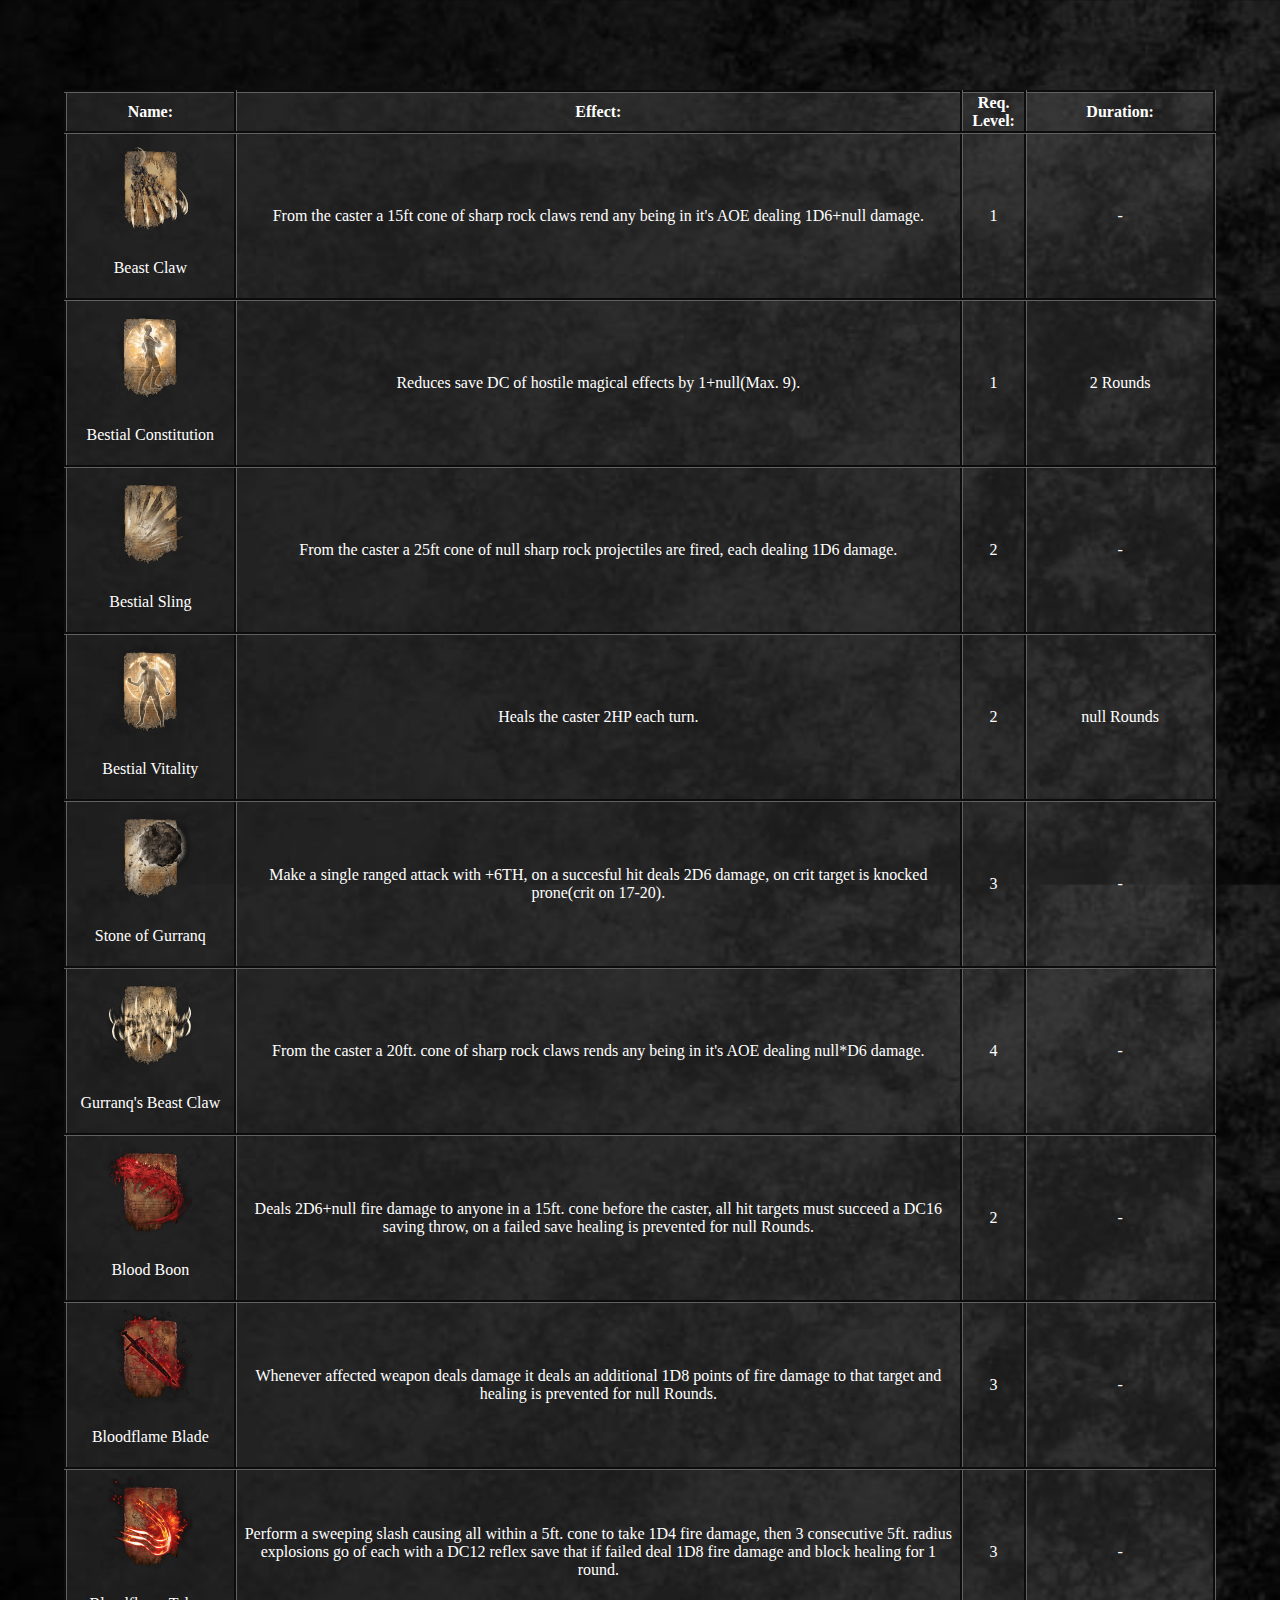
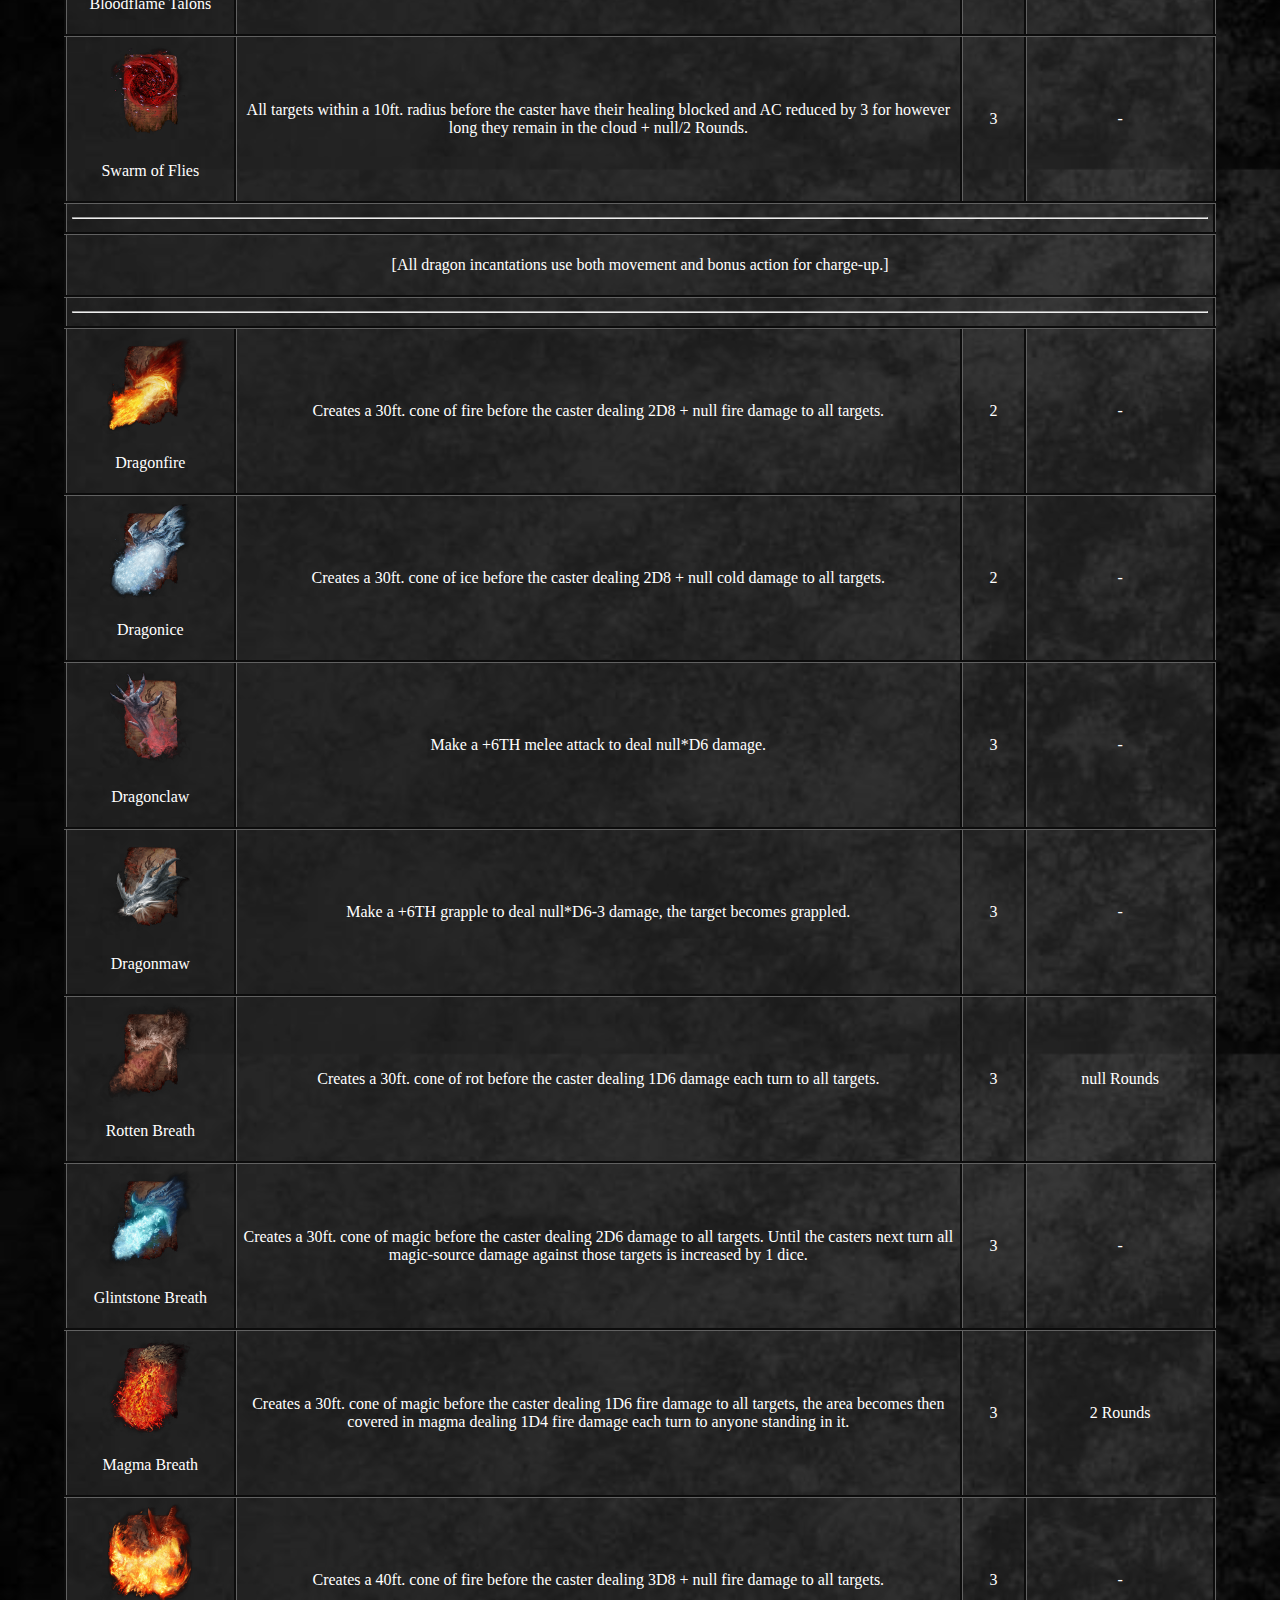
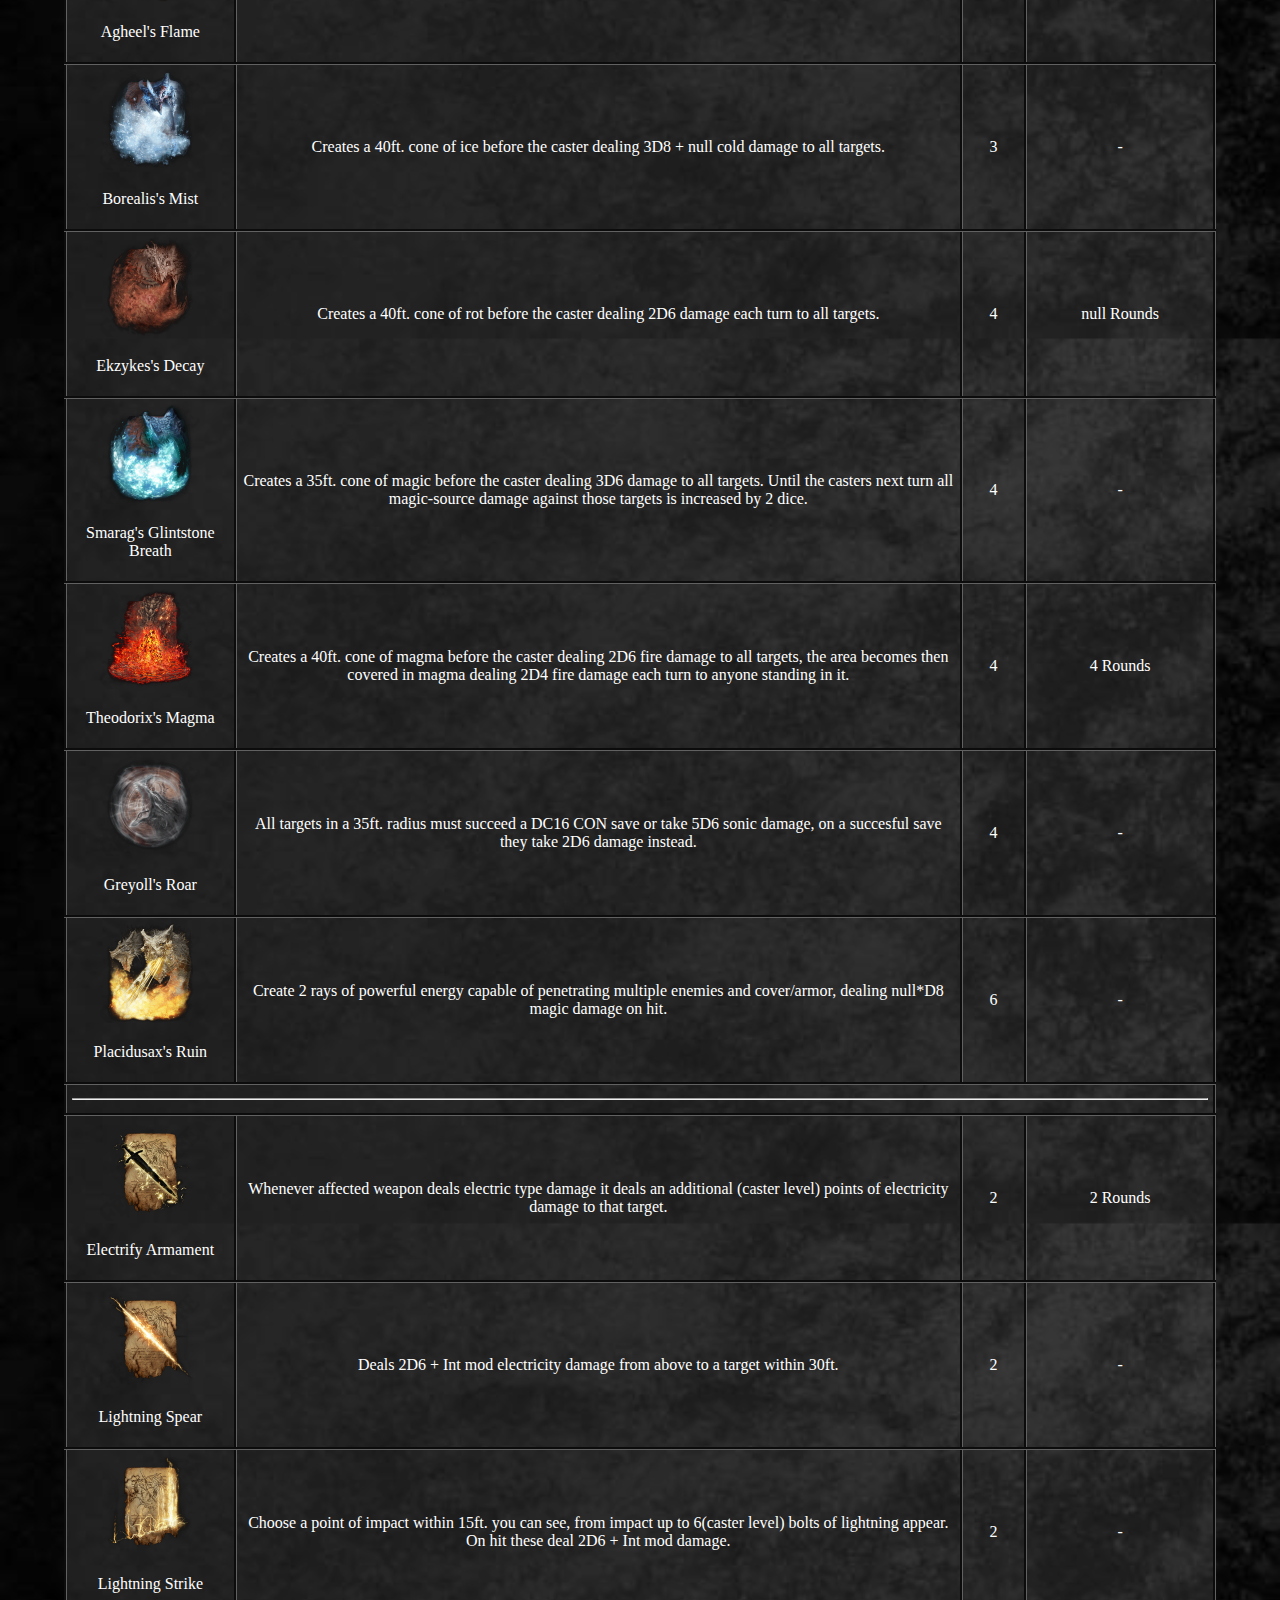
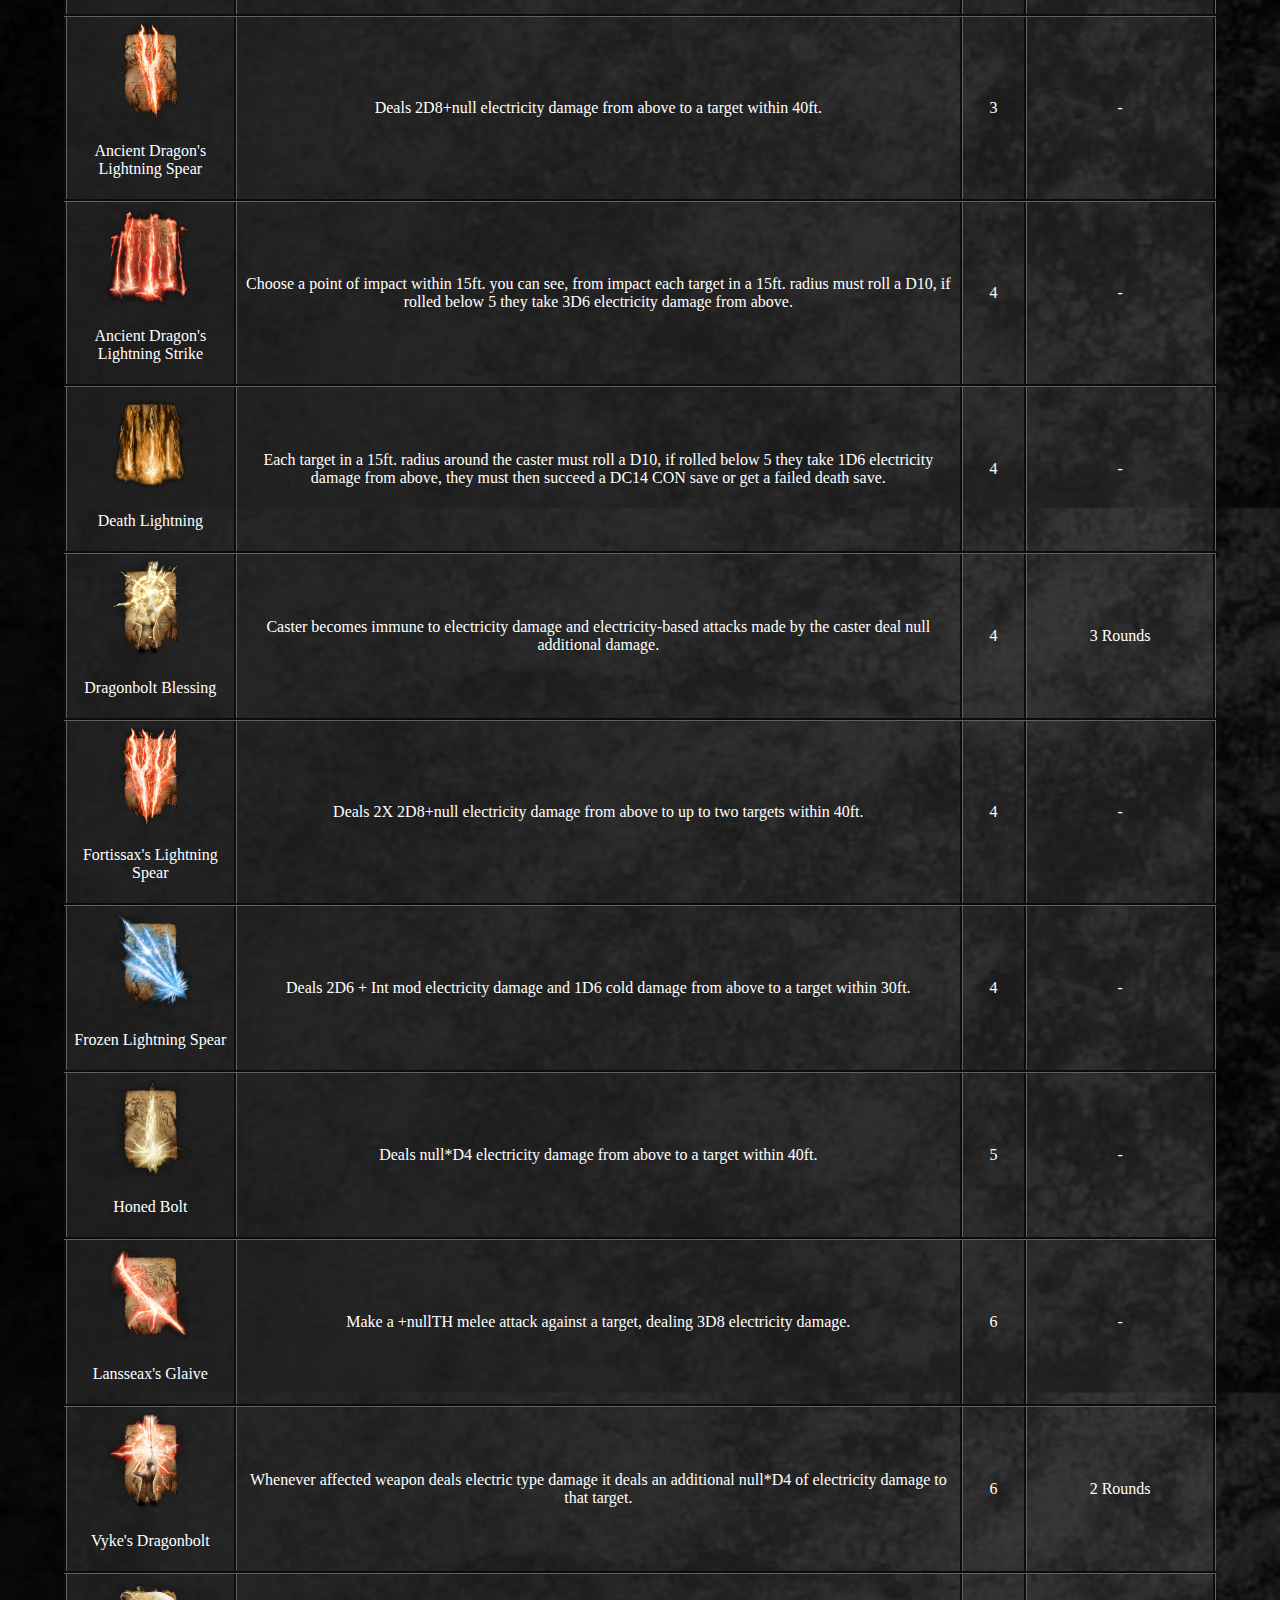
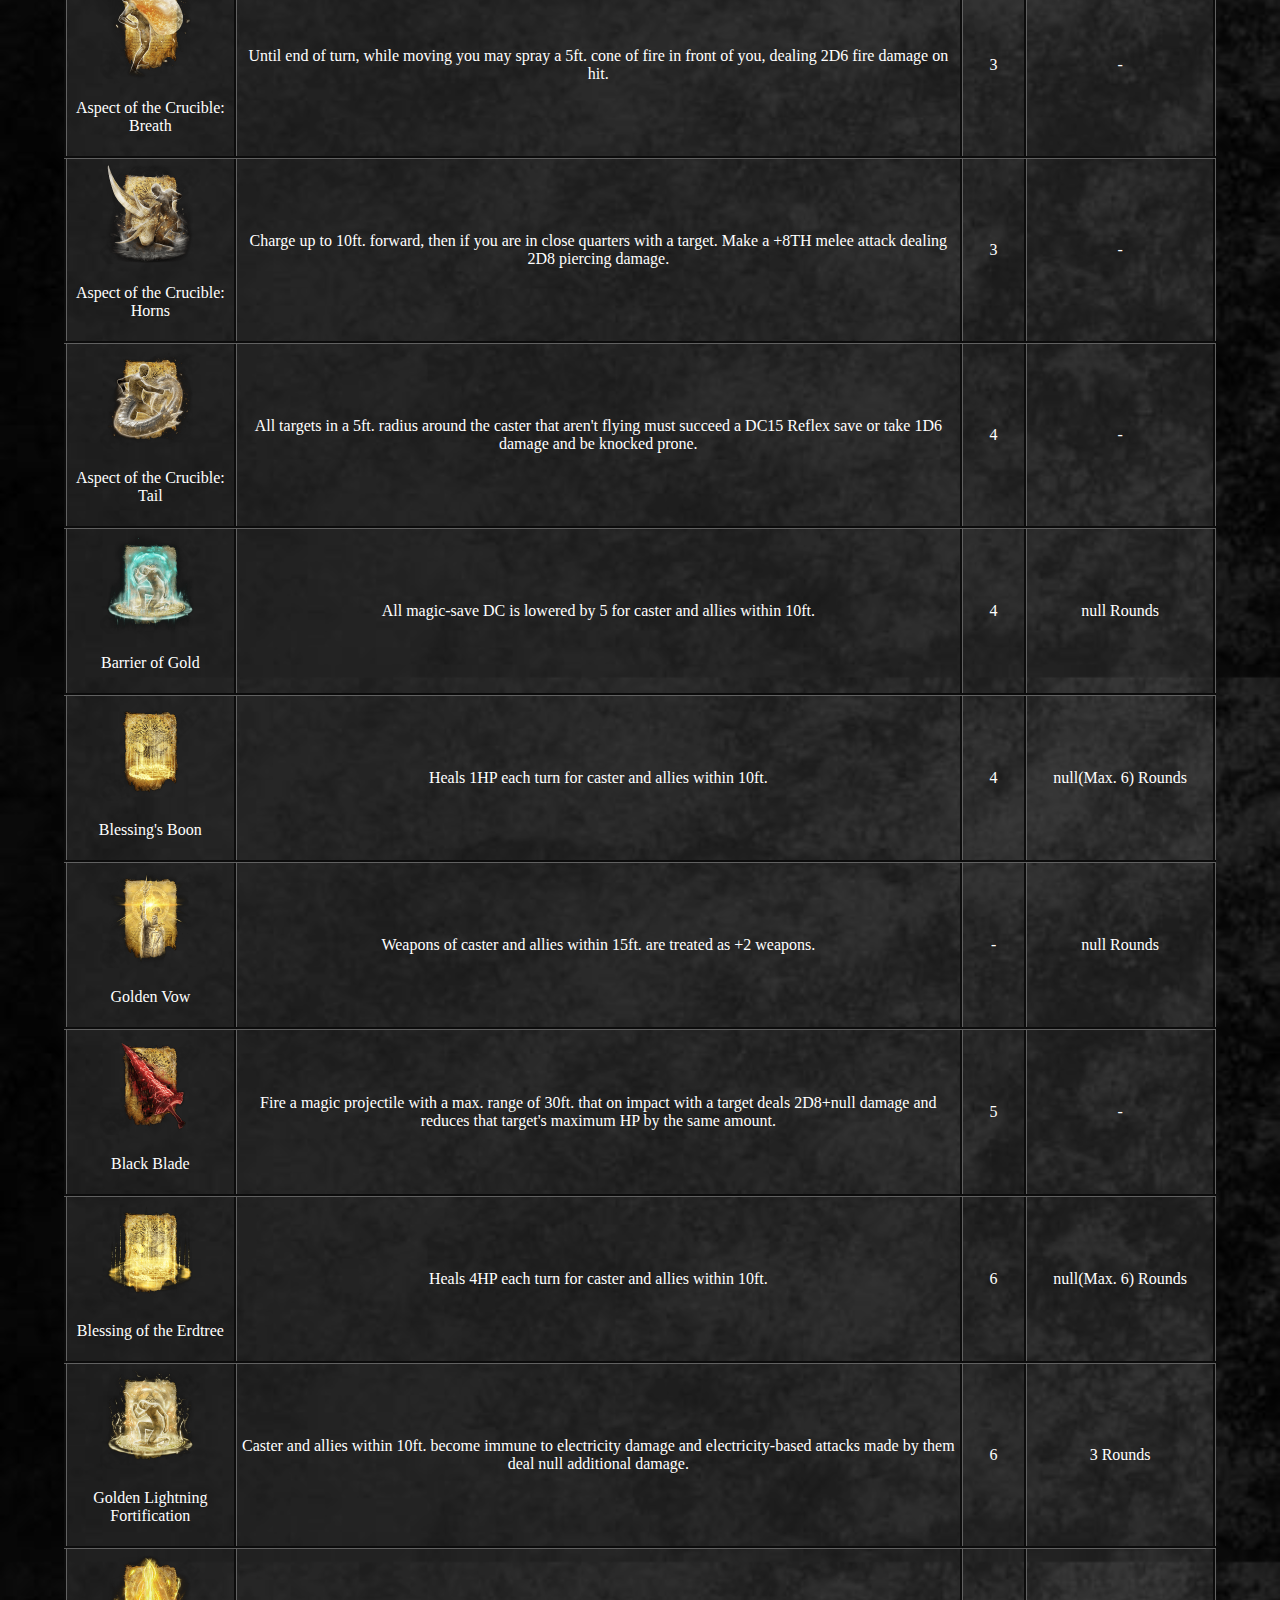
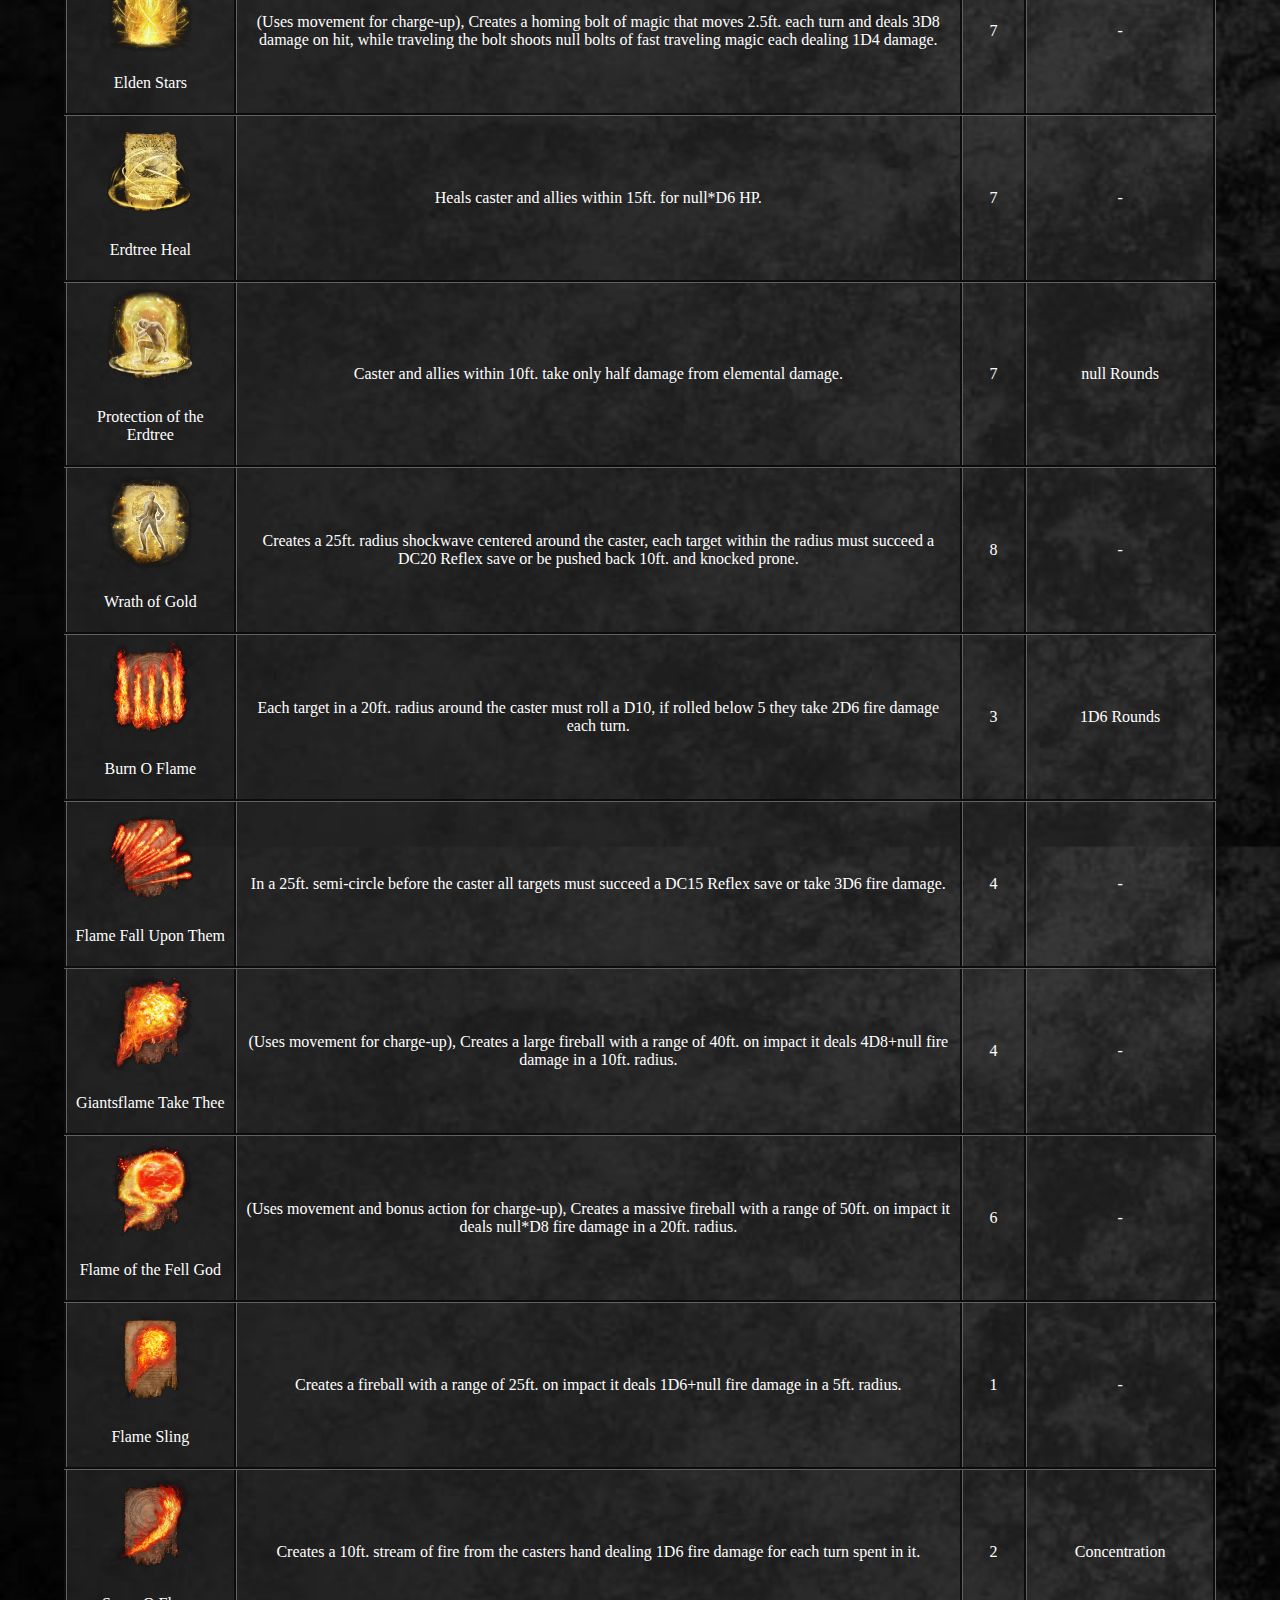
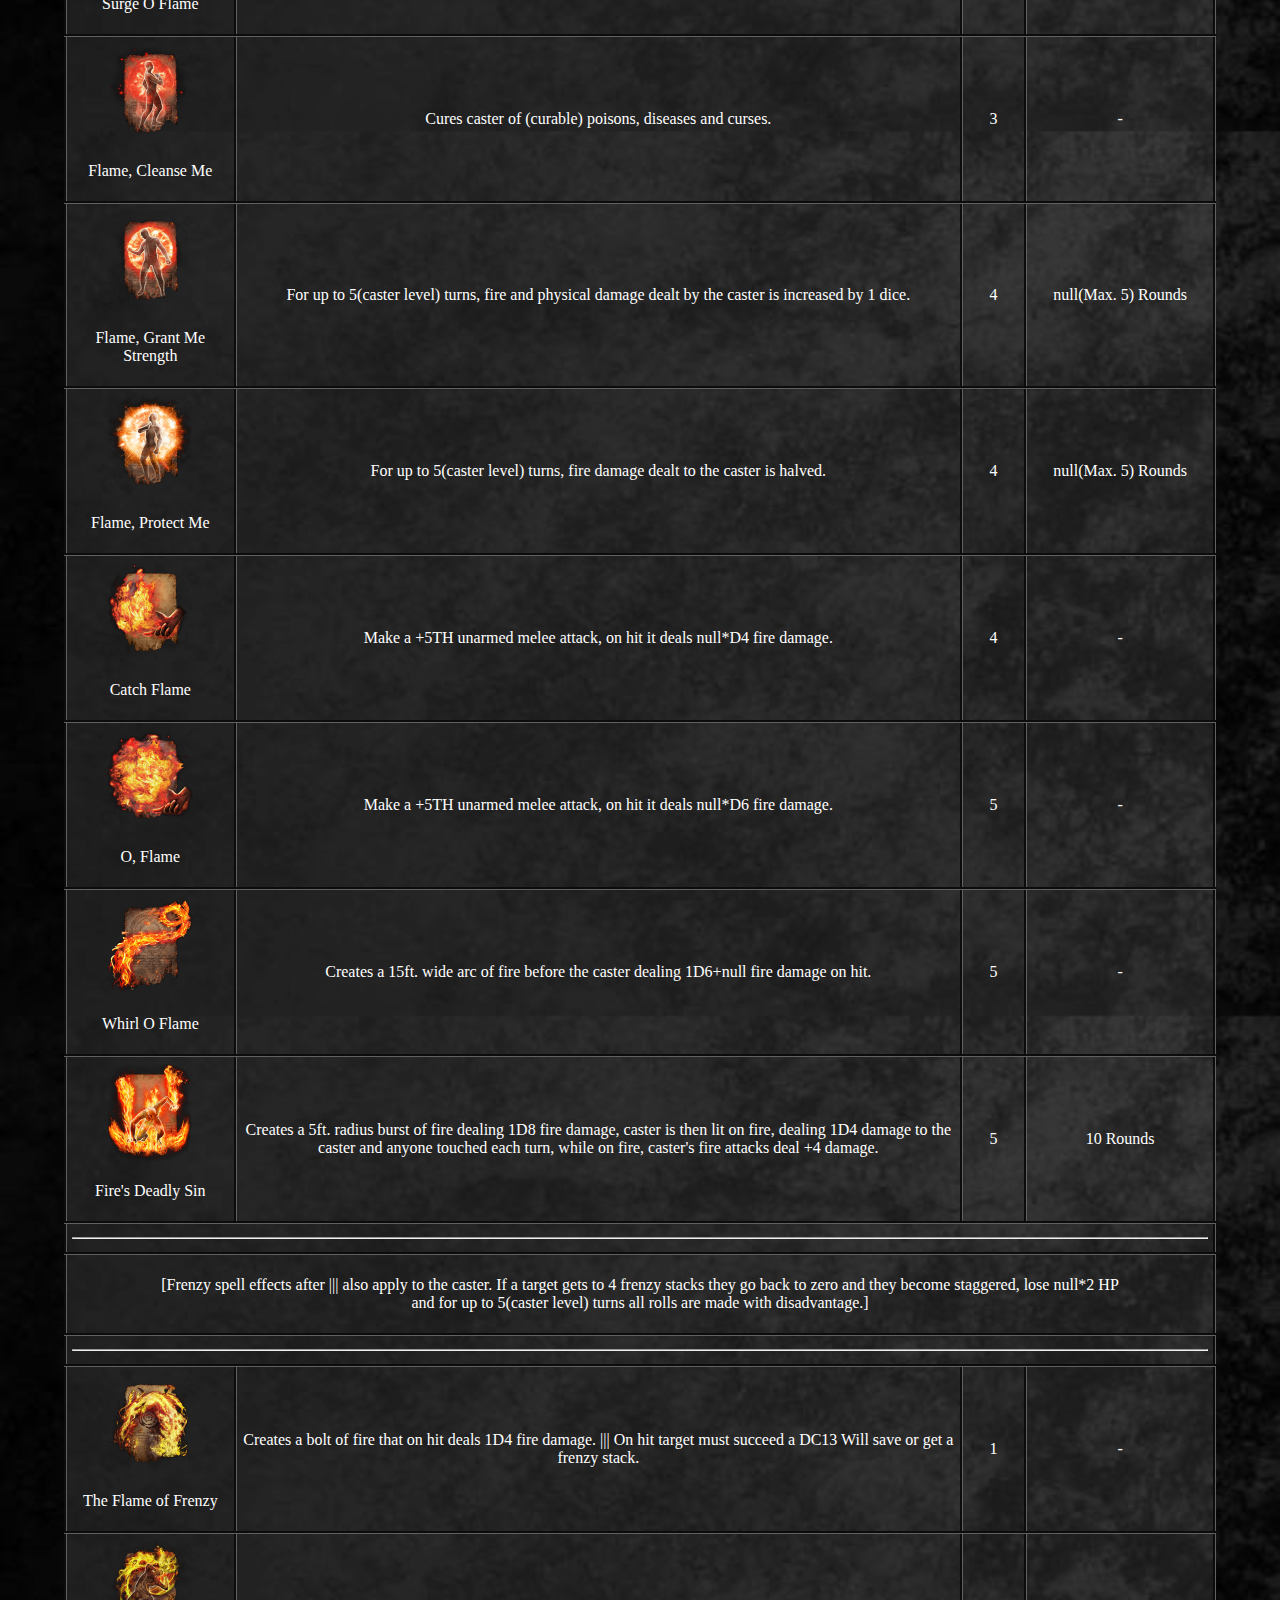
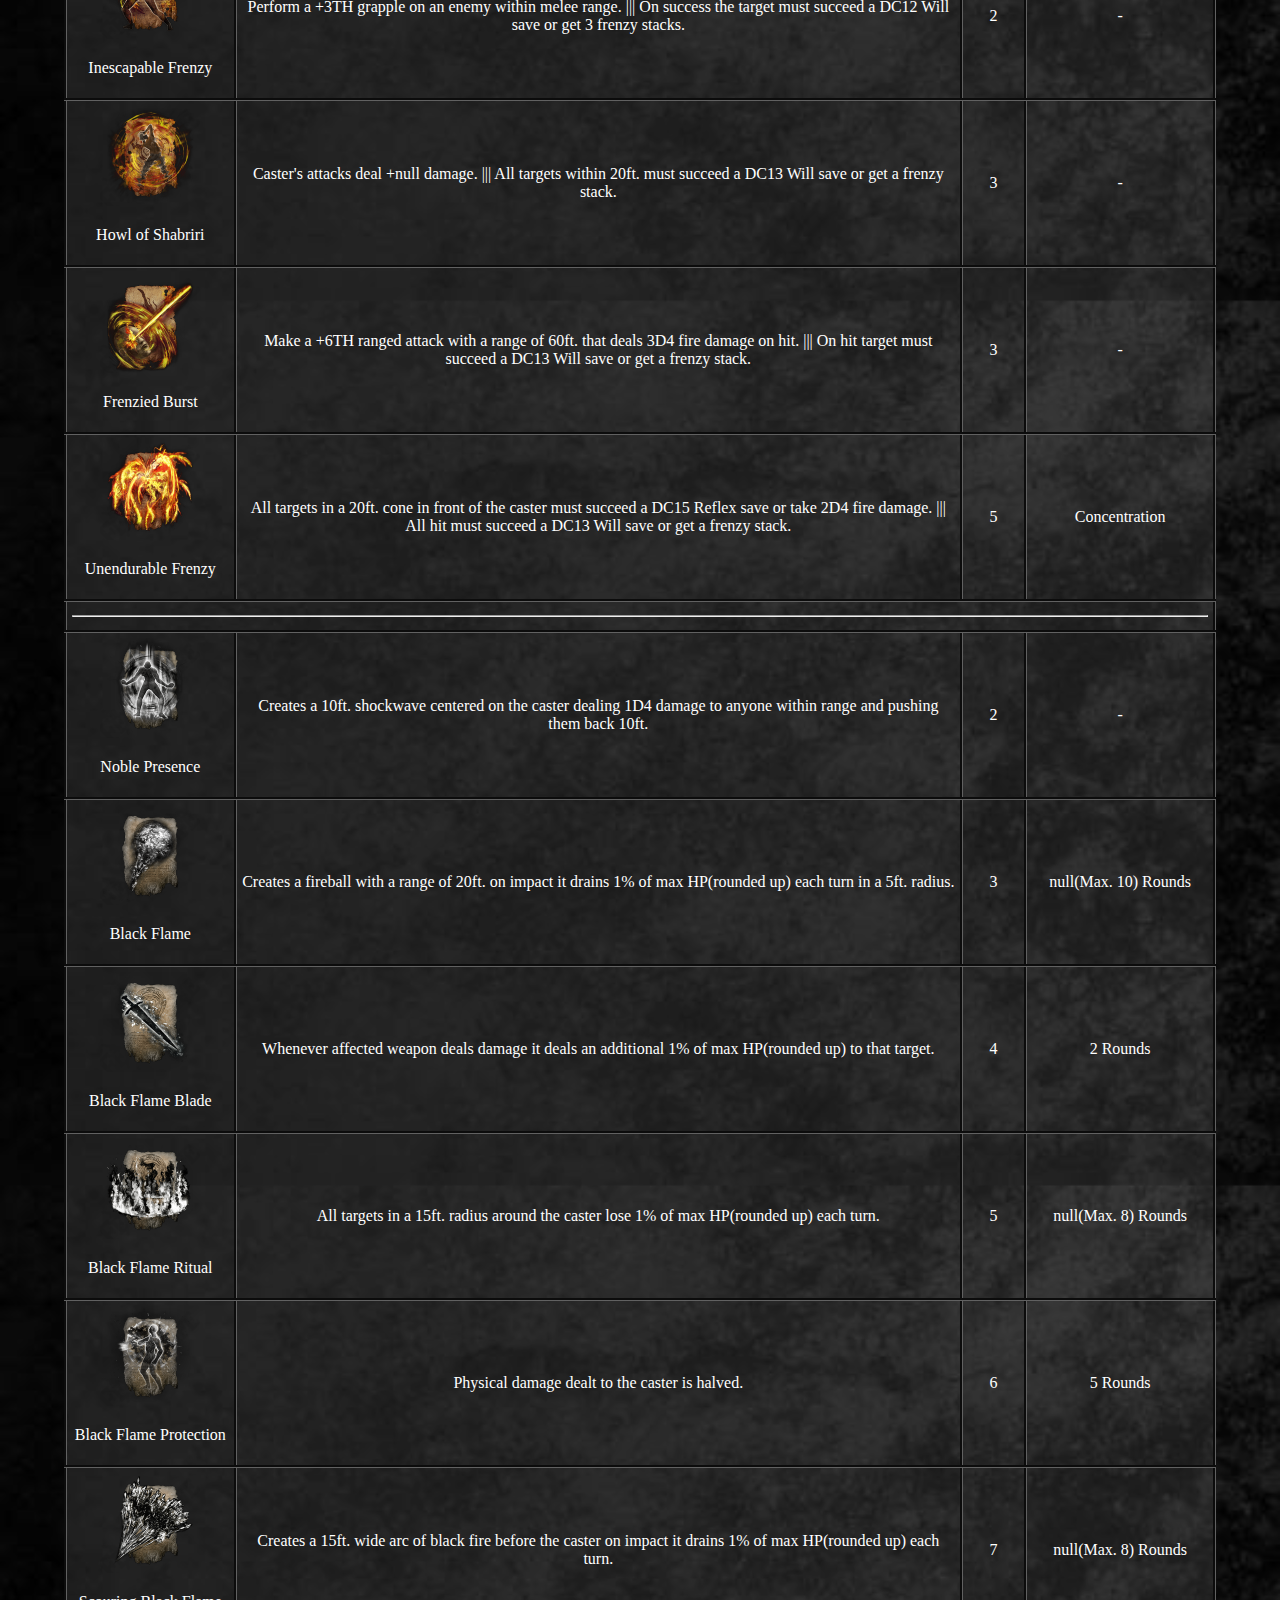
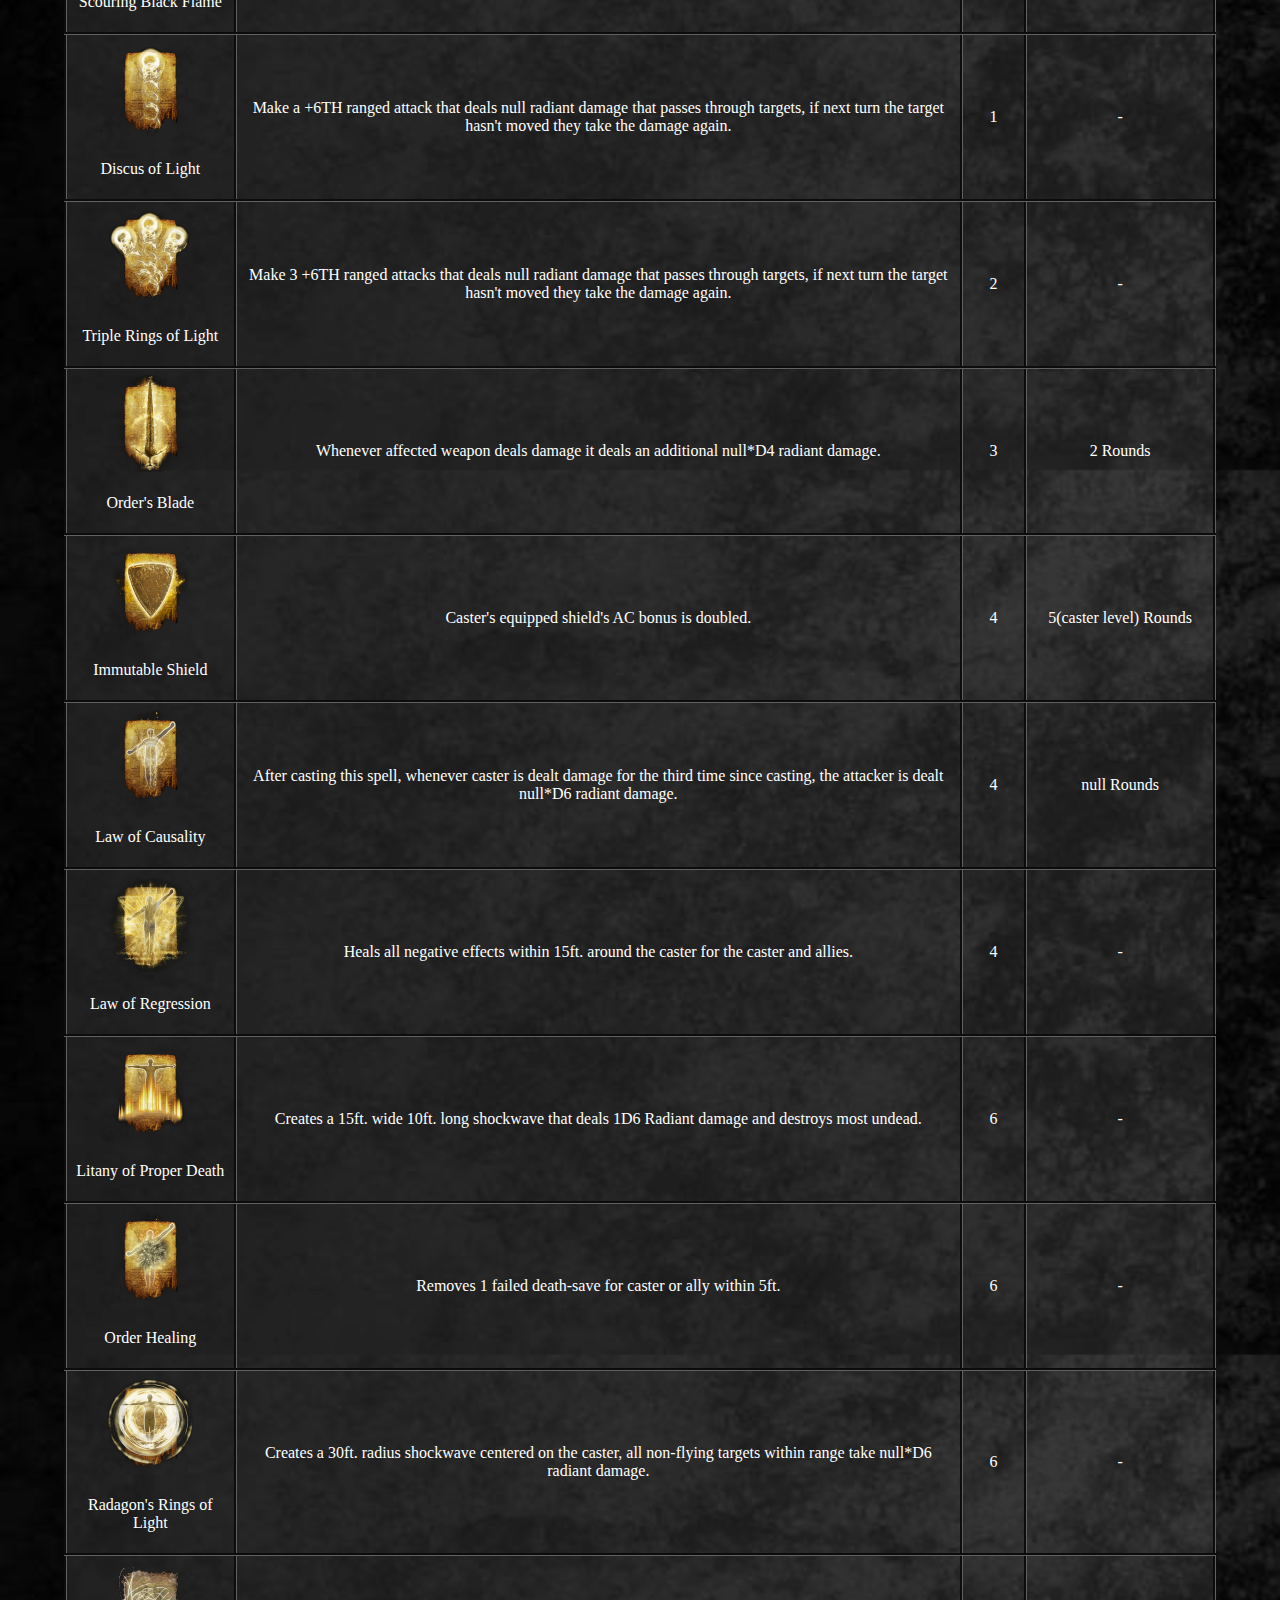
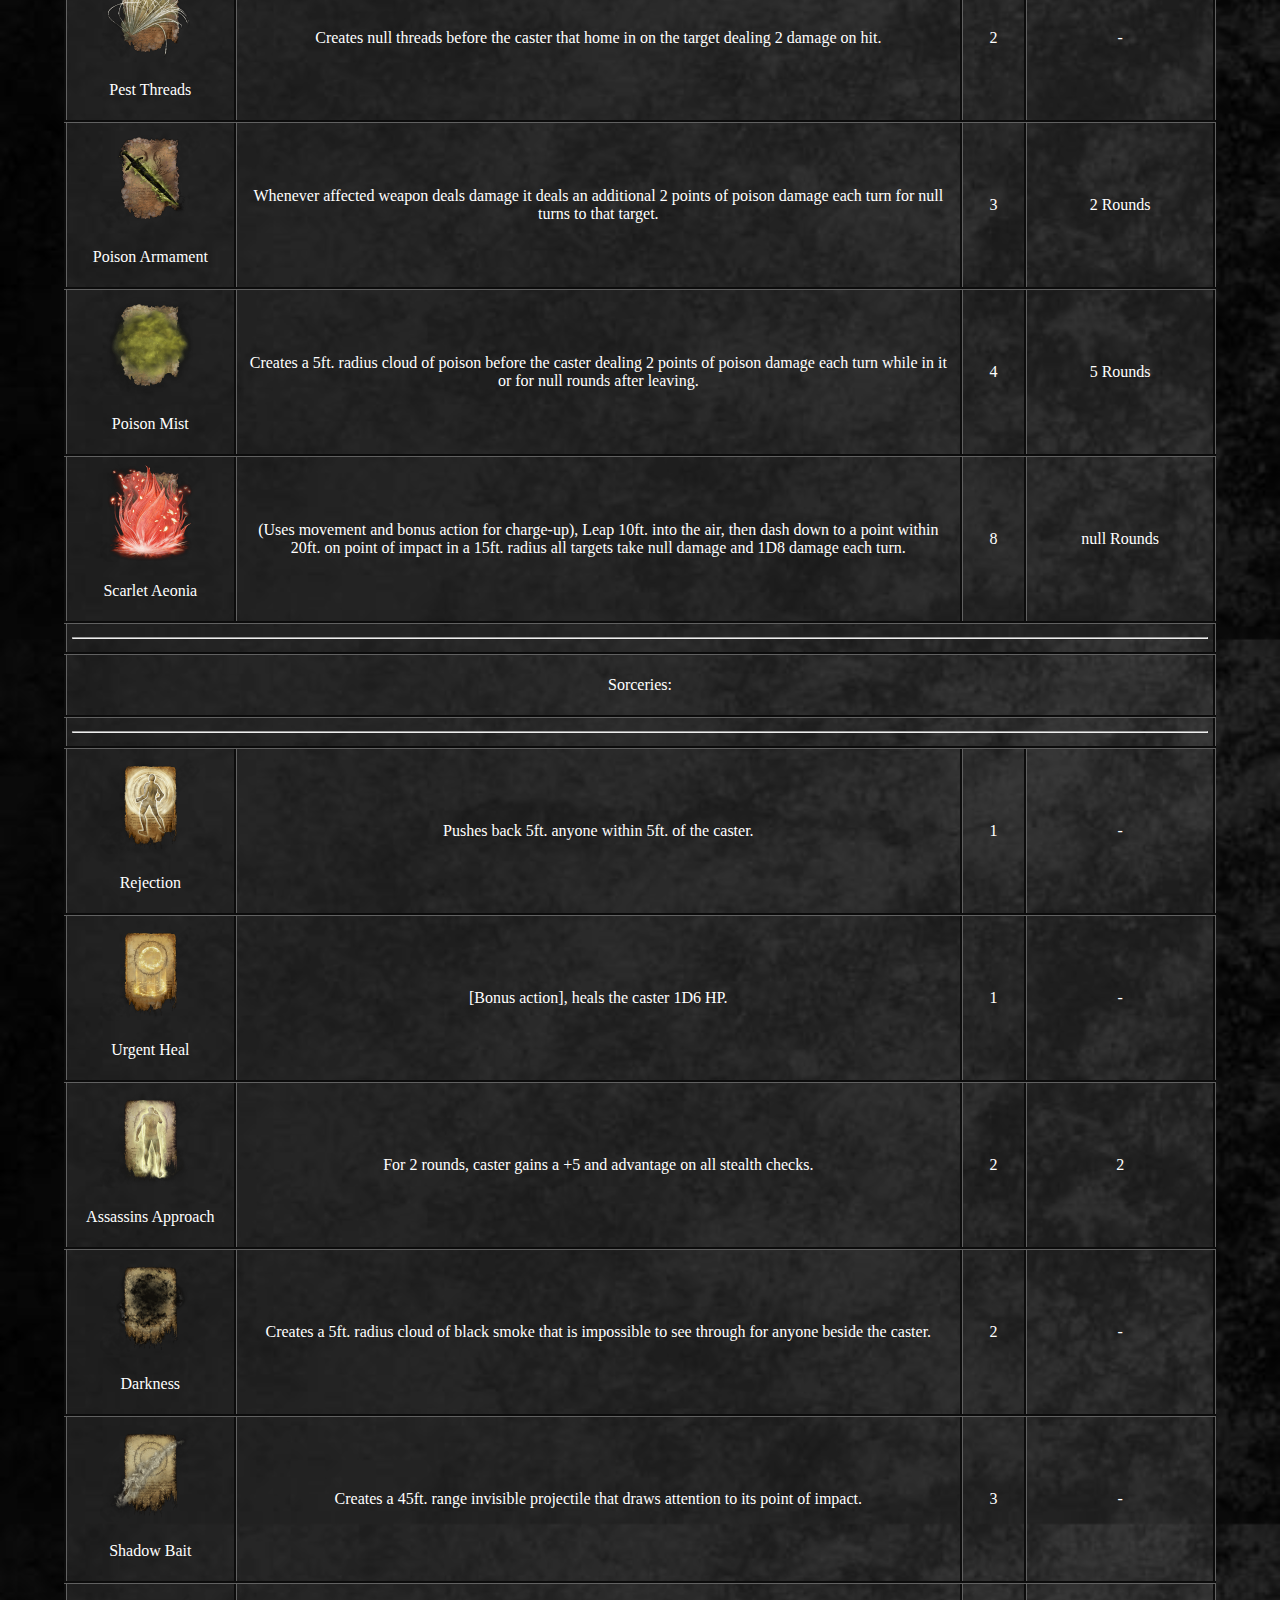
<file: spellPage.html>
<!DOCTYPE html>
<html>
<head>
	<meta charset="utf-8">
	<meta name="viewport" content="width=device-width, initial-scale=1">
	<link rel="stylesheet" type="text/css" href="css/spells.css">
	<title>ER Spells</title>
</head>
<body>
<table id="sList">
	<tr>
		<th>Name:</th>
		<th>Effect:</th>
		<th>Req. Level:</th>
		<th>Duration:</th>
	</tr>
	<tr>
		<td><img src="img/spells/beast_claw.png" alt="Beast_Claw"><p>Beast Claw</p></td>
		<td><span class="desc">From the caster a 15ft cone of sharp rock claws rend any being in it's AOE dealing 1D6+CL damage.</span></td>
		<td><span class="lvl">1</span></td>
		<td><span class="dur">-</span></td>
	</tr>
	<tr>
		<td><img src="img/spells/bestial_constitution.png" alt="Bestial_Constitution"><p>Bestial Constitution</p></td>
		<td><span class="desc">Reduces save DC of hostile magical effects by 1+CL(Max. 9).</span></td>
		<td><span class="lvl">1</span></td>
		<td><span class="dur">2 Rounds</span></td>
	</tr>
	<tr>
		<td><img src="img/spells/bestial_sling.png" alt="Bestial_Sling"><p>Bestial Sling</p></td>
		<td><span class="desc">From the caster a 25ft cone of CL sharp rock projectiles are fired, each dealing 1D6 damage.</span></td>
		<td><span class="lvl">2</span></td>
		<td><span class="dur">-</span></td>
	</tr>
	<tr>
		<td><img src="img/spells/bestial_vitality.png" alt="Bestial_Vitality"><p>Bestial Vitality</p></td>
		<td><span class="desc">Heals the caster 2HP each turn.</span></td>
		<td><span class="lvl">2</span></td>
		<td><span class="dur">CL Rounds</span></td>
	</tr>
	<tr>
		<td><img src="img/spells/stone_of_gurranq.png" alt="Stone_of_Gurranq"><p>Stone of Gurranq</p></td>
		<td><span class="desc">Make a single ranged attack with +6TH, on a succesful hit deals 2D6 damage, on crit target is knocked prone(crit on 17-20).</span></td>
		<td><span class="lvl">3</span></td>
		<td><span class="dur">-</span></td>
	</tr>
	<tr>
		<td><img src="img/spells/gurrangs_beast_claw.png" alt="Gurranq's_Beast_Claw"><p>Gurranq's Beast Claw</p></td>
		<td><span class="desc">From the caster a 20ft. cone of sharp rock claws rends any being in it's AOE dealing CL*D6 damage.</span></td>
		<td><span class="lvl">4</span></td>
		<td><span class="dur">-</span></td>
	</tr>
	<tr>
		<td><img src="img/spells/blood_boon.png" alt="Blood_Boon"><p>Blood Boon</p></td>
		<td><span class="desc">Deals 2D6+CL fire damage to anyone in a 15ft. cone before the caster, all hit targets must succeed a DC16 saving throw, on a failed save healing is prevented for CL Rounds.</span></td>
		<td><span class="lvl">2</span></td>
		<td><span class="dur">-</span></td>
	</tr>
	<tr>
		<td><img src="img/spells/bloodflame_blade.png" alt="Bloodflame_Blade"><p>Bloodflame Blade</p></td>
		<td><span class="desc">Whenever affected weapon deals damage it deals an additional 1D8 points of fire damage to that target and healing is prevented for CL Rounds.</span></td>
		<td><span class="lvl">3</span></td>
		<td><span class="dur">-</span></td>
	</tr>
	<tr>
		<td><img src="img/spells/bloodflame_talons.png" alt="Bloodflame_Talons"><p>Bloodflame Talons</p></td>
		<td><span class="desc">Perform a sweeping slash causing all within a 5ft. cone to take 1D4 fire damage, then 3 consecutive 5ft. radius explosions go of each with a DC12 reflex save that if failed deal 1D8 fire damage and block healing for 1 round.</span></td>
		<td><span class="lvl">3</span></td>
		<td><span class="dur">-</span></td>
	</tr>
	<tr>
		<td><img src="img/spells/swarm_of_flies.png" alt="Swarm_of_Flies"><p>Swarm of Flies</p></td>
		<td><span class="desc">All targets within a 10ft. radius before the caster have their healing blocked and AC reduced by 3 for however long they remain in the cloud + CL/2 Rounds.</span></td>
		<td><span class="lvl">3</span></td>
		<td><span class="dur">-</span></td>
	</tr>
	<tr>
		<td colspan="4"><hr></td>
	</tr>
	<tr>
		<td colspan="4"><p>[All dragon incantations use both movement and bonus action for charge-up.]</p></td>
	</tr>
	<tr>
		<td colspan="4"><hr></td>
	</tr>
	<tr>
		<td><img src="img/spells/dragonfire.png" alt="Dragonfire"><p>Dragonfire</p></td>
		<td><span class="desc">Creates a 30ft. cone of fire before the caster dealing 2D8 + CL fire damage to all targets.</span></td>
		<td><span class="lvl">2</span></td>
		<td><span class="dur">-</span></td>
	</tr>
	<tr>
		<td><img src="img/spells/dragonice.png" alt="Dragonice"><p>Dragonice</p></td>
		<td><span class="desc">Creates a 30ft. cone of ice before the caster dealing 2D8 + CL cold damage to all targets.</span></td>
		<td><span class="lvl">2</span></td>
		<td><span class="dur">-</span></td>
	</tr>
	<tr>
		<td><img src="img/spells/dragonclaw.png" alt="Dragonclaw"><p>Dragonclaw</p></td>
		<td><span class="desc">Make a +6TH melee attack to deal CL*D6 damage.</span></td>
		<td><span class="lvl">3</span></td>
		<td><span class="dur">-</span></td>
	</tr>
	<tr>
		<td><img src="img/spells/dragonmaw.png" alt="Dragonmaw"><p>Dragonmaw</p></td>
		<td><span class="desc">Make a +6TH grapple to deal CL*D6-3 damage, the target becomes grappled.</span></td>
		<td><span class="lvl">3</span></td>
		<td><span class="dur">-</span></td>
	</tr>
	<tr>
		<td><img src="img/spells/rotten_breath.png" alt="Rotten_Breath"><p>Rotten Breath</p></td>
		<td><span class="desc">Creates a 30ft. cone of rot before the caster dealing 1D6 damage each turn to all targets.</span></td>
		<td><span class="lvl">3</span></td>
		<td><span class="dur">CL Rounds</span></td>
	</tr>
	<tr>
		<td><img src="img/spells/glintstone_breath.png" alt="Glintstone_Breath"><p>Glintstone Breath</p></td>
		<td><span class="desc">Creates a 30ft. cone of magic before the caster dealing 2D6 damage to all targets. Until the casters next turn all magic-source damage against those targets is increased by 1 dice.</span></td>
		<td><span class="lvl">3</span></td>
		<td><span class="dur">-</span></td>
	</tr>
	<tr>
		<td><img src="img/spells/magma_breath.png" alt="Magma_Breath"><p>Magma Breath</p></td>
		<td><span class="desc">Creates a 30ft. cone of magic before the caster dealing 1D6 fire damage to all targets, the area becomes then covered in magma dealing 1D4 fire damage each turn to anyone standing in it.</span></td>
		<td><span class="lvl">3</span></td>
		<td><span class="dur">2 Rounds</span></td>
	</tr>
	<tr>
		<td><img src="img/spells/agheels_flame.png" alt="Agheel's_Flame"><p>Agheel's Flame</p></td>
		<td><span class="desc">Creates a 40ft. cone of fire before the caster dealing 3D8 + CL fire damage to all targets.</span></td>
		<td><span class="lvl">3</span></td>
		<td><span class="dur">-</span></td>
	</tr>
	<tr>
		<td><img src="img/spells/borealiss_mist.png" alt="Borealis's_Mist"><p>Borealis's Mist</p></td>
		<td><span class="desc">Creates a 40ft. cone of ice before the caster dealing 3D8 + CL cold damage to all targets.</span></td>
		<td><span class="lvl">3</span></td>
		<td><span class="dur">-</span></td>
	</tr>
	<tr>
		<td><img src="img/spells/ekzykess_decay.png" alt="Ekzykes's_Decay"><p>Ekzykes's Decay</p></td>
		<td><span class="desc">Creates a 40ft. cone of rot before the caster dealing 2D6 damage each turn to all targets.</span></td>
		<td><span class="lvl">4</span></td>
		<td><span class="dur">CL Rounds</span></td>
	</tr>
	<tr>
		<td><img src="img/spells/smarags_glintstone_breath.png" alt="Smarag's_Glintstone_Breath"><p>Smarag's Glintstone Breath</p></td>
		<td><span class="desc">Creates a 35ft. cone of magic before the caster dealing 3D6 damage to all targets. Until the casters next turn all magic-source damage against those targets is increased by 2 dice.</span></td>
		<td><span class="lvl">4</span></td>
		<td><span class="dur">-</span></td>
	</tr>
	<tr>
		<td><img src="img/spells/theodorixs_magma.png" alt="Theodorix's_Magma"><p>Theodorix's Magma</p></td>
		<td><span class="desc">Creates a 40ft. cone of magma before the caster dealing 2D6 fire damage to all targets, the area becomes then covered in magma dealing 2D4 fire damage each turn to anyone standing in it.</span></td>
		<td><span class="lvl">4</span></td>
		<td><span class="dur">4 Rounds</span></td>
	</tr>
	<tr>
		<td><img src="img/spells/greyolls_roar.png" alt="Greyoll's_Roar"><p>Greyoll's Roar</p></td>
		<td><span class="desc">All targets in a 35ft. radius must succeed a DC16 CON save or take 5D6 sonic damage, on a succesful save they take 2D6 damage instead.</span></td>
		<td><span class="lvl">4</span></td>
		<td><span class="dur">-</span></td>
	</tr>
	<tr>
		<td><img src="img/spells/placidusaxs_ruin.png" alt="Placidusax's_Ruin"><p>Placidusax's Ruin</p></td>
		<td><span class="desc">Create 2 rays of powerful energy capable of penetrating multiple enemies and cover/armor, dealing CL*D8 magic damage on hit.</span></td>
		<td><span class="lvl">6</span></td>
		<td><span class="dur">-</span></td>
	</tr>
	<tr>
		<td colspan="4"><hr></td>
	</tr>
	<tr>
    	<td><img src="img/spells/electrify_armament.png" alt="Electrify_Armament"><p>Electrify Armament</p></td>
    	<td><span class="desc">Whenever affected weapon deals electric type damage it deals an additional (caster level) points of electricity damage to that target.</span></td>
    	<td><span class="lvl">2</span></td>
    	<td><span class="dur">2 Rounds</span></td>
	</tr>
	<tr>
	    <td><img src="img/spells/lightning_spear.png" alt="Lightning_Spear"><p>Lightning Spear</p></td>
	    <td><span class="desc">Deals 2D6 + Int mod electricity damage from above to a target within 30ft.</span></td>
	    <td><span class="lvl">2</span></td>
	    <td><span class="dur">-</span></td>
	</tr>
	<tr>
	    <td><img src="img/spells/lightning_strike.png" alt="Lightning_Strike"><p>Lightning Strike</p></td>
	    <td><span class="desc">Choose a point of impact within 15ft. you can see, from impact up to 6(caster level) bolts of lightning appear. On hit these deal 2D6 + Int mod damage.</span></td>
	    <td><span class="lvl">2</span></td>
	    <td><span class="dur">-</span></td>
	</tr>
	<tr>
	    <td><img src="img/spells/ancient_dragons_lightning_spear.png" alt="Ancient_Dragons_Lightning_Spear"><p>Ancient Dragon's Lightning Spear</p></td>
	    <td><span class="desc">Deals 2D8+CL electricity damage from above to a target within 40ft.</span></td>
	    <td><span class="lvl">3</span></td>
	    <td><span class="dur">-</span></td>
	</tr>
	<tr>
	    <td><img src="img/spells/ancient_dragons_lightning_strike.png" alt="Ancient_Dragons_Lightning_Strike"><p>Ancient Dragon's Lightning Strike</p></td>
	    <td><span class="desc">Choose a point of impact within 15ft. you can see, from impact each target in a 15ft. radius must roll a D10, if rolled below 5 they take 3D6 electricity damage from above.</span></td>
	    <td><span class="lvl">4</span></td>
	    <td><span class="dur">-</span></td>
	</tr>
	<tr>
    	<td><img src="img/spells/death_lightning.png" alt="Death_Lightning"><p>Death Lightning</p></td>
    	<td><span class="desc">Each target in a 15ft. radius around the caster must roll a D10, if rolled below 5 they take 1D6 electricity damage from above, they must then succeed a DC14 CON save or get a failed death save.</span></td>
    	<td><span class="lvl">4</span></td>
    	<td><span class="dur">-</span></td>
	</tr>
	<tr>
	    <td><img src="img/spells/dragonbolt_blessing.png" alt="Dragonbolt_Blessing"><p>Dragonbolt Blessing</p></td>
	    <td><span class="desc">Caster becomes immune to electricity damage and electricity-based attacks made by the caster deal CL additional damage.</span></td>
	    <td><span class="lvl">4</span></td>
	    <td><span class="dur">3 Rounds</span></td>
	</tr>
	<tr>
	    <td><img src="img/spells/fortissaxs_lightning_spear.png" alt="Fortissaxs_Lightning_Spear"><p>Fortissax's Lightning Spear</p></td>
	    <td><span class="desc">Deals 2X 2D8+CL electricity damage from above to up to two targets within 40ft.</span></td>
	    <td><span class="lvl">4</span></td>
	    <td><span class="dur">-</span></td>
	</tr>
	<tr>
	    <td><img src="img/spells/frozen_lightning_spear.png" alt="Frozen_Lightning_Spear"><p>Frozen Lightning Spear</p></td>
	    <td><span class="desc">Deals 2D6 + Int mod electricity damage and 1D6 cold damage from above to a target within 30ft.</span></td>
	    <td><span class="lvl">4</span></td>
	    <td><span class="dur">-</span></td>
	</tr>
	<tr>
	    <td><img src="img/spells/honed_bolt.png" alt="Honed_Bolt"><p>Honed Bolt</p></td>
	    <td><span class="desc">Deals CL*D4 electricity damage from above to a target within 40ft.</span></td>
	    <td><span class="lvl">5</span></td>
	    <td><span class="dur">-</span></td>
	</tr>
	<tr>
    	<td><img src="img/spells/lansseaxs_glaive.png" alt="Lansseaxs_Glaive"><p>Lansseax's Glaive</p></td>
    	<td><span class="desc">Make a +CLTH melee attack against a target, dealing 3D8 electricity damage.</span></td>
    	<td><span class="lvl">6</span></td>
    	<td><span class="dur">-</span></td>
	</tr>
	<tr>
	    <td><img src="img/spells/vykes_dragonbolt.png" alt="Vykes_Dragonbolt"><p>Vyke's Dragonbolt</p></td>
	    <td><span class="desc">Whenever affected weapon deals electric type damage it deals an additional CL*D4 of electricity damage to that target.</span></td>
	    <td><span class="lvl">6</span></td>
	    <td><span class="dur">2 Rounds</span></td>
	</tr>
	<tr>
	    <td><img src="img/spells/aspect_of_the_crucible_breath.png" alt="Aspect_of_the_Crucible_Breath"><p>Aspect of the Crucible: Breath</p></td>
	    <td><span class="desc">Until end of turn, while moving you may spray a 5ft. cone of fire in front of you, dealing 2D6 fire damage on hit.</span></td>
	    <td><span class="lvl">3</span></td>
	    <td><span class="dur">-</span></td>
	</tr>
	<tr>
	    <td><img src="img/spells/aspect_of_the_crucible_horns.png" alt="Aspect_of_the_Crucible_Horns"><p>Aspect of the Crucible: Horns</p></td>
	    <td><span class="desc">Charge up to 10ft. forward, then if you are in close quarters with a target. Make a +8TH melee attack dealing 2D8 piercing damage.</span></td>
	    <td><span class="lvl">3</span></td>
	    <td><span class="dur">-</span></td>
	</tr>
	<tr>
	    <td><img src="img/spells/aspect_of_the_crucible_tail.png" alt="Aspect_of_the_Crucible_Tail"><p>Aspect of the Crucible: Tail</p></td>
	    <td><span class="desc">All targets in a 5ft. radius around the caster that aren't flying must succeed a DC15 Reflex save or take 1D6 damage and be knocked prone.</span></td>
	    <td><span class="lvl">4</span></td>
	    <td><span class="dur">-</span></td>
	</tr>
	<tr>
    	<td><img src="img/spells/barrier_of_gold.png" alt="Barrier_of_Gold"><p>Barrier of Gold</p></td>
    	<td><span class="desc">All magic-save DC is lowered by 5 for caster and allies within 10ft.</span></td>
    	<td><span class="lvl">4</span></td>
    	<td><span class="dur">CL Rounds</span></td>
	</tr>
	<tr>
	    <td><img src="img/spells/blessings_boon.png" alt="Blessings_Boon"><p>Blessing's Boon</p></td>
	    <td><span class="desc">Heals 1HP each turn for caster and allies within 10ft.</span></td>
	    <td><span class="lvl">4</span></td>
	    <td><span class="dur">CL(Max. 6) Rounds</span></td>
	</tr>
	<tr>
	    <td><img src="img/spells/golden_vow.png" alt="Golden_Vow"><p>Golden Vow</p></td>
	    <td><span class="desc">Weapons of caster and allies within 15ft. are treated as +2 weapons.</span></td>
	    <td><span class="lvl">-</span></td>
	    <td><span class="dur">CL Rounds</span></td>
	</tr>
	<tr>
	    <td><img src="img/spells/black_blade.png" alt="Black_Blade"><p>Black Blade</p></td>
	    <td><span class="desc">Fire a magic projectile with a max. range of 30ft. that on impact with a target deals 2D8+CL damage and reduces that target's maximum HP by the same amount.</span></td>
	    <td><span class="lvl">5</span></td>
	    <td><span class="dur">-</span></td>
	</tr>
	<tr>
	    <td><img src="img/spells/blessing_of_the_erdtree.png" alt="Blessing_of_the_Erdtree"><p>Blessing of the Erdtree</p></td>
	    <td><span class="desc">Heals 4HP each turn for caster and allies within 10ft.</span></td>
	    <td><span class="lvl">6</span></td>
	    <td><span class="dur">CL(Max. 6) Rounds</span></td>
	</tr>
	<tr>
    	<td><img src="img/spells/golden_lightning_fortification.png" alt="Golden_Lightning_Fortification"><p>Golden Lightning Fortification</p></td>
    	<td><span class="desc">Caster and allies within 10ft. become immune to electricity damage and electricity-based attacks made by them deal CL additional damage.</span></td>
    	<td><span class="lvl">6</span></td>
    	<td><span class="dur">3 Rounds</span></td>
	</tr>
	<tr>
	    <td><img src="img/spells/elden_stars.png" alt="Elden_Stars"><p>Elden Stars</p></td>
	    <td><span class="desc">(Uses movement for charge-up), Creates a homing bolt of magic that moves 2.5ft. each turn and deals 3D8 damage on hit, while traveling the bolt shoots CL bolts of fast traveling magic each dealing 1D4 damage.</span></td>
	    <td><span class="lvl">7</span></td>
	    <td><span class="dur">-</span></td>
	</tr>
	<tr>
	    <td><img src="img/spells/erdtree_heal.png" alt="Erdtree_Heal"><p>Erdtree Heal</p></td>
	    <td><span class="desc">Heals caster and allies within 15ft. for CL*D6 HP.</span></td>
	    <td><span class="lvl">7</span></td>
	    <td><span class="dur">-</span></td>
	</tr>
	<tr>
	    <td><img src="img/spells/protection_of_the_erdtree.png" alt="Protection_of_the_Erdtree"><p>Protection of the Erdtree</p></td>
	    <td><span class="desc">Caster and allies within 10ft. take only half damage from elemental damage.</span></td>
	    <td><span class="lvl">7</span></td>
	    <td><span class="dur">CL Rounds</span></td>
	</tr>
	<tr>
	    <td><img src="img/spells/wrath_of_gold.png" alt="Wrath_of_Gold"><p>Wrath of Gold</p></td>
	    <td><span class="desc">Creates a 25ft. radius shockwave centered around the caster, each target within the radius must succeed a DC20 Reflex save or be pushed back 10ft. and knocked prone.</span></td>
	    <td><span class="lvl">8</span></td>
	    <td><span class="dur">-</span></td>
	</tr>
	<tr>
    	<td><img src="img/spells/burn_o_flame.png" alt="Burn_O_Flame"><p>Burn O Flame</p></td>
    	<td><span class="desc">Each target in a 20ft. radius around the caster must roll a D10, if rolled below 5 they take 2D6 fire damage each turn.</span></td>
    	<td><span class="lvl">3</span></td>
    	<td><span class="dur">1D6 Rounds</span></td>
	</tr>
	<tr>
	    <td><img src="img/spells/flame_fall_upon_them.png" alt="Flame_Fall_Upon_Them"><p>Flame Fall Upon Them</p></td>
	    <td><span class="desc">In a 25ft. semi-circle before the caster all targets must succeed a DC15 Reflex save or take 3D6 fire damage.</span></td>
	    <td><span class="lvl">4</span></td>
	    <td><span class="dur">-</span></td>
	</tr>
	<tr>
	    <td><img src="img/spells/giantsflame_take_thee.png" alt="Giantsflame_Take_Thee"><p>Giantsflame Take Thee</p></td>
	    <td><span class="desc">(Uses movement for charge-up), Creates a large fireball with a range of 40ft. on impact it deals 4D8+CL fire damage in a 10ft. radius.</span></td>
	    <td><span class="lvl">4</span></td>
	    <td><span class="dur">-</span></td>
	</tr>
	<tr>
	    <td><img src="img/spells/flame_of_the_fell_god.png" alt="Flame_of_the_Fell_God"><p>Flame of the Fell God</p></td>
	    <td><span class="desc">(Uses movement and bonus action for charge-up), Creates a massive fireball with a range of 50ft. on impact it deals CL*D8 fire damage in a 20ft. radius.</span></td>
	    <td><span class="lvl">6</span></td>
	    <td><span class="dur">-</span></td>
	</tr>
	<tr>
	    <td><img src="img/spells/flame_sling.png" alt="Flame_Sling"><p>Flame Sling</p></td>
	    <td><span class="desc">Creates a fireball with a range of 25ft. on impact it deals 1D6+CL fire damage in a 5ft. radius.</span></td>
	    <td><span class="lvl">1</span></td>
	    <td><span class="dur">-</span></td>
	</tr>
	<tr>
    	<td><img src="img/spells/surge_o_flame.png" alt="Surge_O_Flame"><p>Surge O Flame</p></td>
    	<td><span class="desc">Creates a 10ft. stream of fire from the casters hand dealing 1D6 fire damage for each turn spent in it.</span></td>
    	<td><span class="lvl">2</span></td>
    	<td><span class="dur">Concentration</span></td>
	</tr>
	<tr>
	    <td><img src="img/spells/flame_cleanse_me.png" alt="Flame_Cleanse_Me"><p>Flame, Cleanse Me</p></td>
	    <td><span class="desc">Cures caster of (curable) poisons, diseases and curses.</span></td>
	    <td><span class="lvl">3</span></td>
	    <td><span class="dur">-</span></td>
	</tr>
	<tr>
	    <td><img src="img/spells/flame_grant_me_strength.png" alt="Flame_Grant_Me_Strength"><p>Flame, Grant Me Strength</p></td>
	    <td><span class="desc">For up to 5(caster level) turns, fire and physical damage dealt by the caster is increased by 1 dice.</span></td>
	    <td><span class="lvl">4</span></td>
	    <td><span class="dur">CL(Max. 5) Rounds</span></td>
	</tr>
	<tr>
	    <td><img src="img/spells/flame_protect_me.png" alt="Flame_Protect_Me"><p>Flame, Protect Me</p></td>
	    <td><span class="desc">For up to 5(caster level) turns, fire damage dealt to the caster is halved.</span></td>
	    <td><span class="lvl">4</span></td>
	    <td><span class="dur">CL(Max. 5) Rounds</span></td>
	</tr>
	<tr>
	    <td><img src="img/spells/catch_flame.png" alt="Catch_Flame"><p>Catch Flame</p></td>
	    <td><span class="desc">Make a +5TH unarmed melee attack, on hit it deals CL*D4 fire damage.</span></td>
	    <td><span class="lvl">4</span></td>
	    <td><span class="dur">-</span></td>
	</tr>
	<tr>
    	<td><img src="img/spells/o_flame.png" alt="O_Flame"><p>O, Flame</p></td>
    	<td><span class="desc">Make a +5TH unarmed melee attack, on hit it deals CL*D6 fire damage.</span></td>
    	<td><span class="lvl">5</span></td>
    	<td><span class="dur">-</span></td>
	</tr>
	<tr>
	    <td><img src="img/spells/whirl_o_flame.png" alt="Whirl_O_Flame"><p>Whirl O Flame</p></td>
	    <td><span class="desc">Creates a 15ft. wide arc of fire before the caster dealing 1D6+CL fire damage on hit.</span></td>
	    <td><span class="lvl">5</span></td>
	    <td><span class="dur">-</span></td>
	</tr>
	<tr>
	    <td><img src="img/spells/fires_deadly_sin.png" alt="Fires_Deadly_Sin"><p>Fire's Deadly Sin</p></td>
	    <td><span class="desc">Creates a 5ft. radius burst of fire dealing 1D8 fire damage, caster is then lit on fire, dealing 1D4 damage to the caster and anyone touched each turn, while on fire, caster's fire attacks deal +4 damage.</span></td>
	    <td><span class="lvl">5</span></td>
	    <td><span class="dur">10 Rounds</span></td>
	</tr>
	<tr>
		<td colspan="4"><hr></td>
	</tr>
	<tr>
		<td colspan="4"><p>[Frenzy spell effects after ||| also apply to the caster. If a target gets to 4 frenzy stacks they go back to zero and they become staggered, lose CL*2 HP <br> and for up to 5(caster level) turns all rolls are made with disadvantage.]</p></td>
	</tr>
	<tr>
		<td colspan="4"><hr></td>
	</tr>
	<tr>
    	<td><img src="img/spells/the_flame_of_frenzy.png" alt="The_Flame_of_Frenzy"><p>The Flame of Frenzy</p></td>
    	<td><span class="desc">Creates a bolt of fire that on hit deals 1D4 fire damage. ||| On hit target must succeed a DC13 Will save or get a frenzy stack.</span></td>
    	<td><span class="lvl">1</span></td>
    	<td><span class="dur">-</span></td>
	</tr>
	<tr>
	    <td><img src="img/spells/inescapable_frenzy.png" alt="Inescapable_Frenzy"><p>Inescapable Frenzy</p></td>
	    <td><span class="desc">Perform a +3TH grapple on an enemy within melee range. ||| On success the target must succeed a DC12 Will save or get 3 frenzy stacks.</span></td>
	    <td><span class="lvl">2</span></td>
	    <td><span class="dur">-</span></td>
	</tr>
	<tr>
	    <td><img src="img/spells/howl_of_shabriri.png" alt="Howl_of_Shabriri"><p>Howl of Shabriri</p></td>
	    <td><span class="desc">Caster's attacks deal +CL damage. ||| All targets within 20ft. must succeed a DC13 Will save or get a frenzy stack.</span></td>
	    <td><span class="lvl">3</span></td>
	    <td><span class="dur">-</span></td>
	</tr>
	<tr>
	    <td><img src="img/spells/frenzied_burst.png" alt="Frenzied_Burst"><p>Frenzied Burst</p></td>
	    <td><span class="desc">Make a +6TH ranged attack with a range of 60ft. that deals 3D4 fire damage on hit. ||| On hit target must succeed a DC13 Will save or get a frenzy stack.</span></td>
	    <td><span class="lvl">3</span></td>
	    <td><span class="dur">-</span></td>
	</tr>
	<tr>
	    <td><img src="img/spells/unendurable_frenzy.png" alt="Unendurable_Frenzy"><p>Unendurable Frenzy</p></td>
	    <td><span class="desc">All targets in a 20ft. cone in front of the caster must succeed a DC15 Reflex save or take 2D4 fire damage. ||| All hit must succeed a DC13 Will save or get a frenzy stack.</span></td>
	    <td><span class="lvl">5</span></td>
	    <td><span class="dur">Concentration</span></td>
	</tr>
	<tr>
		<td colspan="4"><hr></td>
	</tr>
	<tr>
    	<td><img src="img/spells/noble_presence.png" alt="Noble_Presence"><p>Noble Presence</p></td>
    	<td><span class="desc">Creates a 10ft. shockwave centered on the caster dealing 1D4 damage to anyone within range and pushing them back 10ft.</span></td>
    	<td><span class="lvl">2</span></td>
    	<td><span class="dur">-</span></td>
	</tr>
	<tr>
	    <td><img src="img/spells/black_flame.png" alt="Black_Flame"><p>Black Flame</p></td>
	    <td><span class="desc">Creates a fireball with a range of 20ft. on impact it drains 1% of max HP(rounded up) each turn in a 5ft. radius.</span></td>
	    <td><span class="lvl">3</span></td>
	    <td><span class="dur">CL(Max. 10) Rounds</span></td>
	</tr>
	<tr>
	    <td><img src="img/spells/black_flame_blade.png" alt="Black_Flame_Blade"><p>Black Flame Blade</p></td>
	    <td><span class="desc">Whenever affected weapon deals damage it deals an additional 1% of max HP(rounded up) to that target.</span></td>
	    <td><span class="lvl">4</span></td>
	    <td><span class="dur">2 Rounds</span></td>
	</tr>
	<tr>
	    <td><img src="img/spells/black_flame_ritual.png" alt="Black_Flame_Ritual"><p>Black Flame Ritual</p></td>
	    <td><span class="desc">All targets in a 15ft. radius around the caster lose 1% of max HP(rounded up) each turn.</span></td>
	    <td><span class="lvl">5</span></td>
	    <td><span class="dur">CL(Max. 8) Rounds</span></td>
	</tr>
	<tr>
	    <td><img src="img/spells/black_flame_protection.png" alt="Black_Flame_Protection"><p>Black Flame Protection</p></td>
	    <td><span class="desc">Physical damage dealt to the caster is halved.</span></td>
	    <td><span class="lvl">6</span></td>
	    <td><span class="dur">5 Rounds</span></td>
	</tr>
	<tr>
    	<td><img src="img/spells/scouring_black_flame.png" alt="Scouring_Black_Flame"><p>Scouring Black Flame</p></td>
    	<td><span class="desc">Creates a 15ft. wide arc of black fire before the caster on impact it drains 1% of max HP(rounded up) each turn.</span></td>
    	<td><span class="lvl">7</span></td>
    	<td><span class="dur">CL(Max. 8) Rounds</span></td>
	</tr>
	<tr>
	    <td><img src="img/spells/discus_of_light.png" alt="Discus_of_Light"><p>Discus of Light</p></td>
	    <td><span class="desc">Make a +6TH ranged attack that deals CL radiant damage that passes through targets, if next turn the target hasn't moved they take the damage again.</span></td>
	    <td><span class="lvl">1</span></td>
	    <td><span class="dur">-</span></td>
	</tr>
	<tr>
	    <td><img src="img/spells/triple_rings_of_light.png" alt="Triple_Rings_of_Light"><p>Triple Rings of Light</p></td>
	    <td><span class="desc">Make 3 +6TH ranged attacks that deals CL radiant damage that passes through targets, if next turn the target hasn't moved they take the damage again.</span></td>
	    <td><span class="lvl">2</span></td>
	    <td><span class="dur">-</span></td>
	</tr>
	<tr>
	    <td><img src="img/spells/orders_blade.png" alt="Orders_Blade"><p>Order's Blade</p></td>
	    <td><span class="desc">Whenever affected weapon deals damage it deals an additional CL*D4 radiant damage.</span></td>
	    <td><span class="lvl">3</span></td>
	    <td><span class="dur">2 Rounds</span></td>
	</tr>
	<tr>
	    <td><img src="img/spells/immutable_shield.png" alt="Immutable_Shield"><p>Immutable Shield</p></td>
	    <td><span class="desc">Caster's equipped shield's AC bonus is doubled.</span></td>
	    <td><span class="lvl">4</span></td>
	    <td><span class="dur">5(caster level) Rounds</span></td>
	</tr>
	<tr>
    	<td><img src="img/spells/law_of_causality.png" alt="Law_of_Causality"><p>Law of Causality</p></td>
    	<td><span class="desc">After casting this spell, whenever caster is dealt damage for the third time since casting, the attacker is dealt CL*D6 radiant damage.</span></td>
    	<td><span class="lvl">4</span></td>
    	<td><span class="dur">CL Rounds</span></td>
	</tr>
	<tr>
	    <td><img src="img/spells/law_of_regression.png" alt="Law_of_Regression"><p>Law of Regression</p></td>
	    <td><span class="desc">Heals all negative effects within 15ft. around the caster for the caster and allies.</span></td>
	    <td><span class="lvl">4</span></td>
	    <td><span class="dur">-</span></td>
	</tr>
	<tr>
	    <td><img src="img/spells/litany_of_proper_death.png" alt="Litany_of_Proper_Death"><p>Litany of Proper Death</p></td>
	    <td><span class="desc">Creates a 15ft. wide 10ft. long shockwave that deals 1D6 Radiant damage and destroys most undead.</span></td>
	    <td><span class="lvl">6</span></td>
	    <td><span class="dur">-</span></td>
	</tr>
	<tr>
	    <td><img src="img/spells/order_healing.png" alt="Order_Healing"><p>Order Healing</p></td>
	    <td><span class="desc">Removes 1 failed death-save for caster or ally within 5ft.</span></td>
	    <td><span class="lvl">6</span></td>
	    <td><span class="dur">-</span></td>
	</tr>
	<tr>
	    <td><img src="img/spells/radagons_rings_of_light.png" alt="Radagons_Rings_of_Light"><p>Radagon's Rings of Light</p></td>
	    <td><span class="desc">Creates a 30ft. radius shockwave centered on the caster, all non-flying targets within range take CL*D6 radiant damage.</span></td>
	    <td><span class="lvl">6</span></td>
	    <td><span class="dur">-</span></td>
	</tr>
	<tr>
    	<td><img src="img/spells/pest_threads.png" alt="Pest_Threads"><p>Pest Threads</p></td>
    	<td><span class="desc">Creates CL threads before the caster that home in on the target dealing 2 damage on hit.</span></td>
    	<td><span class="lvl">2</span></td>
    	<td><span class="dur">-</span></td>
	</tr>
	<tr>
	    <td><img src="img/spells/poison_armament.png" alt="Poison_Armament"><p>Poison Armament</p></td>
	    <td><span class="desc">Whenever affected weapon deals damage it deals an additional 2 points of poison damage each turn for CL turns to that target.</span></td>
	    <td><span class="lvl">3</span></td>
	    <td><span class="dur">2 Rounds</span></td>
	</tr>
	<tr>
	    <td><img src="img/spells/poison_mist.png" alt="Poison_Mist"><p>Poison Mist</p></td>
	    <td><span class="desc">Creates a 5ft. radius cloud of poison before the caster dealing 2 points of poison damage each turn while in it or for CL rounds after leaving.</span></td>
	    <td><span class="lvl">4</span></td>
	    <td><span class="dur">5 Rounds</span></td>
	</tr>
	<tr>
	    <td><img src="img/spells/scarlet_aeonia.png" alt="Scarlet_Aeonia"><p>Scarlet Aeonia</p></td>
	    <td><span class="desc">(Uses movement and bonus action for charge-up), Leap 10ft. into the air, then dash down to a point within 20ft. on point of impact in a 15ft. radius all targets take CL damage and 1D8 damage each turn.</span></td>
	    <td><span class="lvl">8</span></td>
	    <td><span class="dur">CL Rounds</span></td>
	</tr>
	<tr>
		<td colspan="4"><hr></td>
	</tr>
	<tr>
		<td colspan="4"><p>Sorceries:</p></td>
	</tr>
	<tr>
		<td colspan="4"><hr></td>
	</tr>
	<tr>
    	<td><img src="img/spells/rejection.png" alt="Rejection"><p>Rejection</p></td>
    	<td><span class="desc">Pushes back 5ft. anyone within 5ft. of the caster.</span></td>
    	<td><span class="lvl">1</span></td>
    	<td><span class="dur">-</span></td>
	</tr>
	<tr>
	    <td><img src="img/spells/urgent_heal.png" alt="Urgent_Heal"><p>Urgent Heal</p></td>
	    <td><span class="desc">[Bonus action], heals the caster 1D6 HP.</span></td>
	    <td><span class="lvl">1</span></td>
	    <td><span class="dur">-</span></td>
	</tr>
	<tr>
	    <td><img src="img/spells/assassins_approach.png" alt="Assassins_Approach"><p>Assassins Approach</p></td>
	    <td><span class="desc">For 2 rounds, caster gains a +5 and advantage on all stealth checks.</span></td>
	    <td><span class="lvl">2</span></td>
	    <td><span class="dur">2</span></td>
	</tr>
	<tr>
	    <td><img src="img/spells/darkness.png" alt="Darkness"><p>Darkness</p></td>
	    <td><span class="desc">Creates a 5ft. radius cloud of black smoke that is impossible to see through for anyone beside the caster.</span></td>
	    <td><span class="lvl">2</span></td>
	    <td><span class="dur">-</span></td>
	</tr>
	<tr>
	    <td><img src="img/spells/shadow_bait.png" alt="Shadow_Bait"><p>Shadow Bait</p></td>
	    <td><span class="desc">Creates a 45ft. range invisible projectile that draws attention to its point of impact.</span></td>
	    <td><span class="lvl">3</span></td>
	    <td><span class="dur">-</span></td>
	</tr>
	<tr>
    	<td><img src="img/spells/oracle_bubbles.png" alt="Oracle_Bubbles"><p>Oracle Bubbles</p></td>
    	<td><span class="desc">Create CL bubbles moving 5ft. each turn with a range of 60ft. that deal 1D4+CL damage on hit, and remove all dirt and grime from target.</span></td>
    	<td><span class="lvl">2</span></td>
    	<td><span class="dur">-</span></td>
	</tr>
	<tr>
	    <td><img src="img/spells/great_oracular_bubble.png" alt="Great_Oracular_Bubble"><p>Great Oracular Bubble</p></td>
	    <td><span class="desc">Create a bubble moving 5ft. each turn with a range of 60ft. that deal 2D10+CL damage on hit, and removes all dirt and grime from target.</span></td>
	    <td><span class="lvl">3</span></td>
	    <td><span class="dur">-</span></td>
	</tr>
	<tr>
	    <td><img src="img/spells/rancorcall.png" alt="Rancorcall"><p>Rancorcall</p></td>
	    <td><span class="desc">Creates a homing bolt that moves 10ft. each turn towards its target, on hit(if not blocked) it deals 1D6 damage and gives 1 failed death-save.</span></td>
	    <td><span class="lvl">5</span></td>
	    <td><span class="dur">-</span></td>
	</tr>
	<tr>
	    <td><img src="img/spells/ancient_death_rancor.png" alt="Ancient_Death_Rancor"><p>Ancient Death Rancor</p></td>
	    <td><span class="desc">Creates a homing bolt that moves 15ft. each turn towards its target, on hit(if not blocked) it deals 2D6 damage and gives 2 failed death-saves.</span></td>
	    <td><span class="lvl">7</span></td>
	    <td><span class="dur">-</span></td>
	</tr>
	<tr>
	    <td><img src="img/spells/explosive_ghostflame.png" alt="Explosive_Ghostflame"><p>Explosive Ghostflame</p></td>
	    <td><span class="desc">Creates a 15ft. radius explosion centered on the caster, anyone caught in the blast must succeed a DC17 CON save or get 1 failed death-save.</span></td>
	    <td><span class="lvl">8</span></td>
	    <td><span class="dur">-</span></td>
	</tr>
	<tr>
    	<td><img src="img/spells/fias_mist.png" alt="Fias_Mist"><p>Fia's Mist</p></td>
    	<td><span class="desc">Creates a 5ft. radius cloud of mist before the caster, all who start or end their turn in the mist must succeed a DC17 CON save or get 1 failed death-save.</span></td>
    	<td><span class="lvl">9</span></td>
    	<td><span class="dur">5 Rounds</span></td>
	</tr>
	<tr>
	    <td><img src="img/spells/tibias_summons.png" alt="Tibias_Summons"><p>Tibia's Summons</p></td>
	    <td><span class="desc">Choose a target within 35ft. you can see, next turn those who live in death drag said target to oblivion, gear and all.</span></td>
	    <td><span class="lvl">9</span></td>
	    <td><span class="dur">-</span></td>
	</tr>
	<tr>
	    <td><img src="img/spells/rannis_dark_moon.png" alt="Rannis_Dark_Moon"><p>Ranni's Dark Moon</p></td>
	    <td><span class="desc">Create a moon shaped projectile moving 10ft. each turn towards its target, on hit it deals Int mod*D10 cold damage and the target takes CL bonus damage from magic.</span></td>
	    <td><span class="lvl">7</span></td>
	    <td><span class="dur">2 Rounds</span></td>
	</tr>
	<tr>
	    <td><img src="img/spells/terra_magicka.png" alt="Terra_Magicka"><p>Terra Magicka</p></td>
	    <td><span class="desc">Creates a 5ft. wide magical mark on the ground below the caster, any magic cast while standing on the mark may add 1 dice to the spell.</span></td>
	    <td><span class="lvl">4</span></td>
	    <td><span class="dur">4 Rounds</span></td>
	</tr>
	<tr>
	    <td><img src="img/spells/thopss_barrier.png" alt="Thops's_Barrier"><p>Thops's Barrier</p></td>
	    <td><span class="desc">Creates a barrier before the caster that deflects any spell back towards its caster as long as the spell DC is lower than the barrier's caster's CL + 10.</span></td>
	    <td><span class="lvl">2</span></td>
	    <td><span class="dur">Concentration</span></td>
	</tr>
	<tr>
		<td><img src="img/spells/meteorite_of_astel.png" alt="Meteorite_of_Astel"><p>Meteorite of Astel</p></td>
		<td><span class="desc">15ft. above the caster a portal opens from where each turn 2D4 projectiles launch forth striking random spots within a 15ft.x20ft. area before the caster, each projectile dealing CL*D6 damage on hit.</span></td>
		<td><span class="lvl">8</span></td>
		<td><span class="dur">Concentration</span></td>
	</tr>
	<tr>
		<td><img src="img/spells/ambush_shard.png" alt="Ambush_Shard"><p>Ambush Shard</p></td>
		<td><span class="desc">Choose a target you can see within 35ft., a magic bolt launches at said target from behind them, dealing 1D4+CL damage on hit.</span></td>
		<td><span class="lvl">2</span></td>
		<td><span class="dur">-</span></td>
	</tr>
	<tr>
		<td><img src="img/spells/eternal_darkness.png" alt="Eternal_Darkness"><p>Eternal Darkness</p></td>
		<td><span class="desc">5ft. above the caster a portal opens sucking in all spells that come within 5ft. of the portal.</span></td>
		<td><span class="lvl">3</span></td>
		<td><span class="dur">4 Rounds</span></td>
	</tr>
	<tr>
		<td><img src="img/spells/unseen_blade.png" alt="Unseen_Blade"><p>Unseen Blade</p></td>
		<td><span class="desc">Caster's weapon becomes undetectable and cannot be found by others when searching for weapons.</span></td>
		<td><span class="lvl">3</span></td>
		<td><span class="dur">CL Rounds</span></td>
	</tr>
	<tr>
		<td><img src="img/spells/night_maidens_mist.png" alt="Night_Maiden's_Mist"><p>Night Maiden's Mist</p></td>
		<td><span class="desc">Creates a 5ft. radius cloud of mist before the caster, all who start or end their turn in the mist take 1D4 damage for each turn they have spend in it.</span></td>
		<td><span class="lvl">6</span></td>
		<td><span class="dur">5 Rounds</span></td>
	</tr>
	<tr>
		<td><img src="img/spells/founding_rain_of_stars.png" alt="Founding_Rain_of_Stars"><p>Founding Rain of Stars</p></td>
		<td><span class="desc">Choose a point within 45ft. you can see, above that point a massive 30ft. radius cloud appears raining magic bolts down at random, on hit each bolt deals 1D6+Int mod damage.</span></td>
		<td><span class="lvl">8</span></td>
		<td><span class="dur">CL Rounds</span></td>
	</tr>
	<tr>
		<td><img src="img/spells/comet_azur.png" alt="Comet_Azur"><p>Comet Azur</p></td>
		<td><span class="desc">Fire a 40ft. range beam of pure magic, dealing CL*D12 damage to anyone starting or ending their turn in it.</span></td>
		<td><span class="lvl">10</span></td>
		<td><span class="dur">Concentration, max, CL(Max. 8) Rounds</span></td>
	</tr>
	<tr>
		<td colspan="4"><hr></td>
	</tr>
	<tr>
		<td colspan="4"><p>[Briar Sorceries deal 12 damage to the caster on cast. if a target gets to 8 bleed stacks they go back to zero and they lose 10% of maximum HP.]</p></td>
	</tr>
	<tr>
		<td colspan="4"><hr></td>
	</tr>
	<tr>
		<td><img src="img/spells/briars_of_sin.png" alt="Briars_of_Sin"><p>Briars of Sin</p></td>
		<td><span class="desc">Deals 1D4 damage to all targets in a 5ft. radius and applies 1 bleed stack.</span></td>
		<td><span class="lvl">1</span></td>
		<td><span class="dur">-</span></td>
	</tr>
	<tr>
		<td><img src="img/spells/briars_of_punishment.png" alt="Briars_of_Punishment"><p>Briars of Punishment</p></td>
		<td><span class="desc">Deals 2D4 damage to all targets in a 10ft. radius and applies 1 bleed stack.</span></td>
		<td><span class="lvl">2</span></td>
		<td><span class="dur">-</span></td>
	</tr>
	<tr>
		<td colspan="4"><hr></td>
	</tr>
	<tr>
		<td colspan="4"><p>Custom Spells:</p></td>
	</tr>
	<tr>
		<td colspan="4"><hr></td>
	</tr>
</table>
<script type="text/javascript">
	function replaceCL() {
    	let num = prompt("Please enter your caster level(CL):");
    	let table = document.getElementById("sList");
    	let cells = table.getElementsByTagName("td");
    	for (let i = 0; i < cells.length; i++) {
        	cells[i].innerHTML = cells[i].innerHTML.replace(/CL/g, num);
    	}
	}
	replaceCL();
</script>
</body>
</html>
</file>
<file: css/spells.css>
*{
	font-family: verdana;
}
body{
	background-image: url(../img/spells/bg.jpg);
	background-size: cover;
	background-repeat: repeat-y;
	margin:0;
	padding:0;
}
table{
	width: 90%;
	position: absolute;
	top: 10%;
	left: 50%;
	transform: translate(-50%);
	background-color: rgba(128, 128, 128, 0.2);
}
table,td,th{
	border: solid #616161;
	border-collapse: collapse;
	border-style: outset;
	color: white;
	text-align: center;
}
img{
	width: 100px;
}
td{
	padding: 5px;
}
</file>
